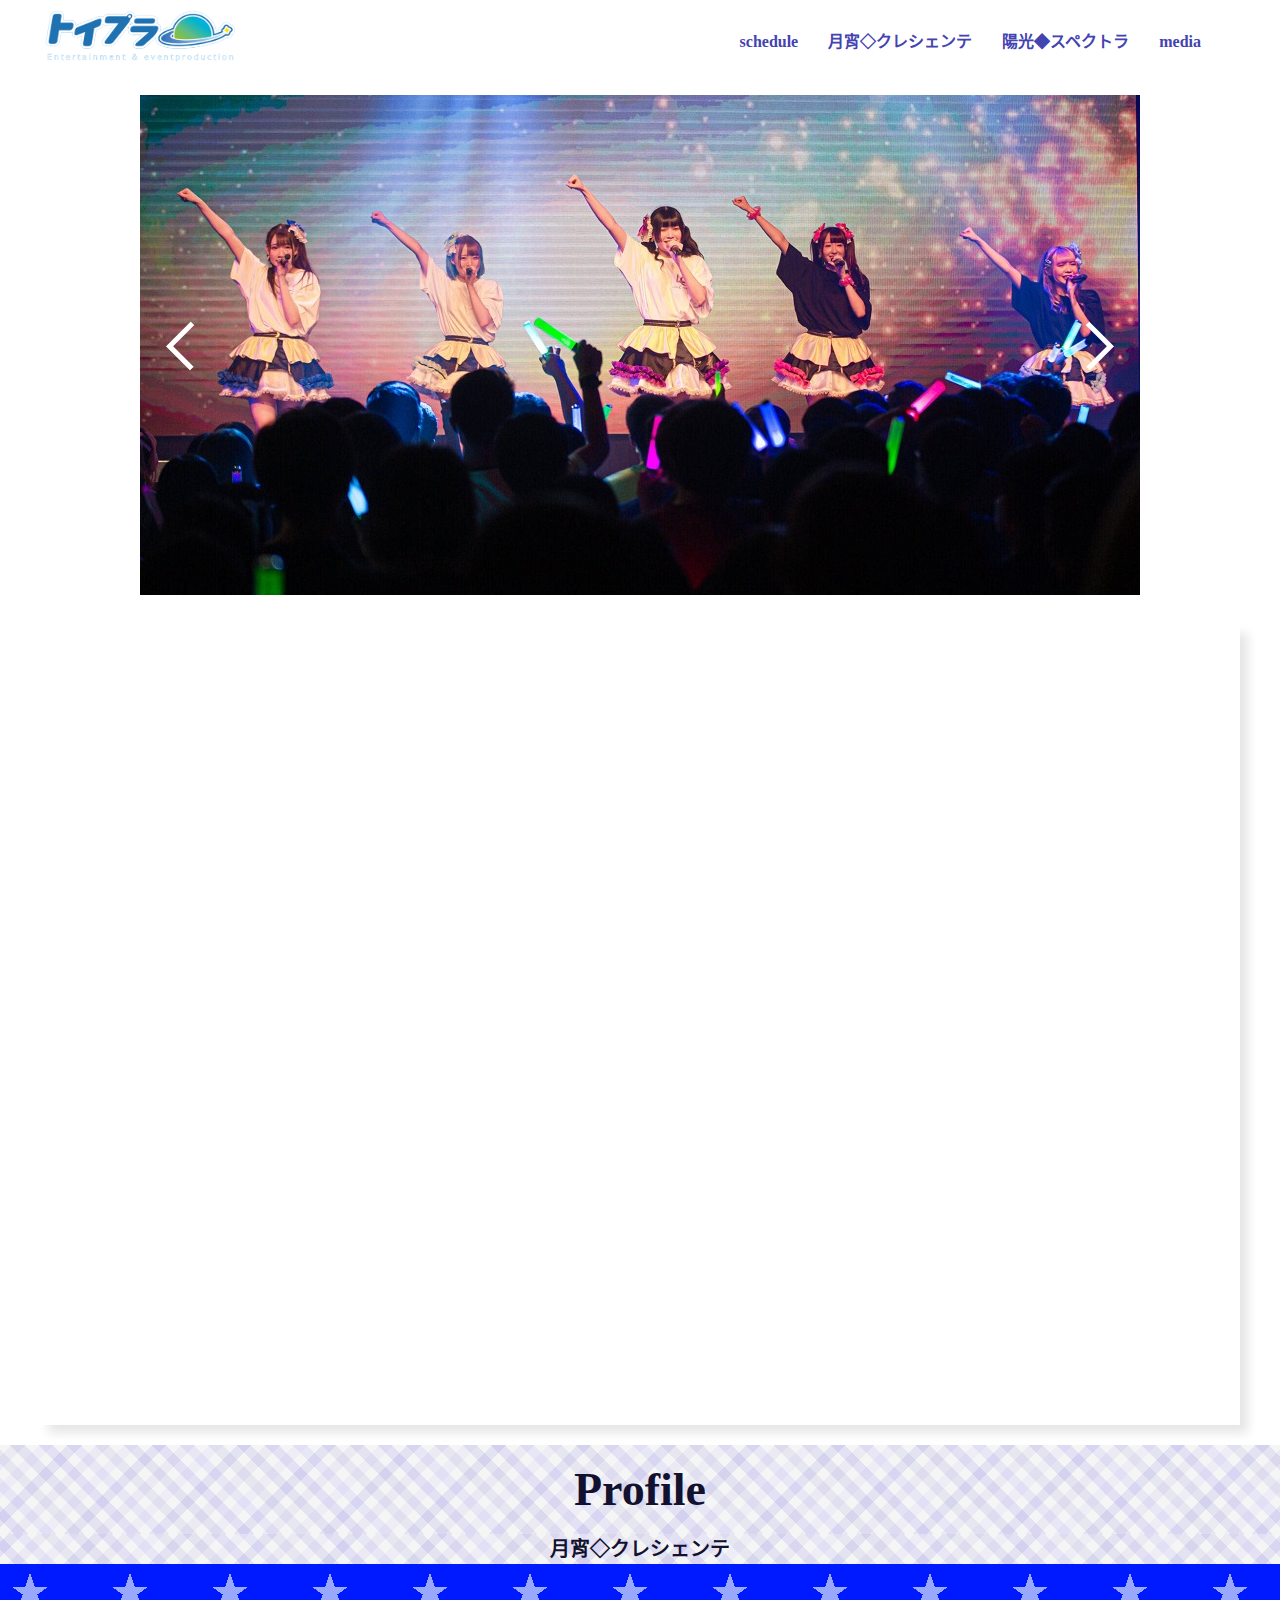
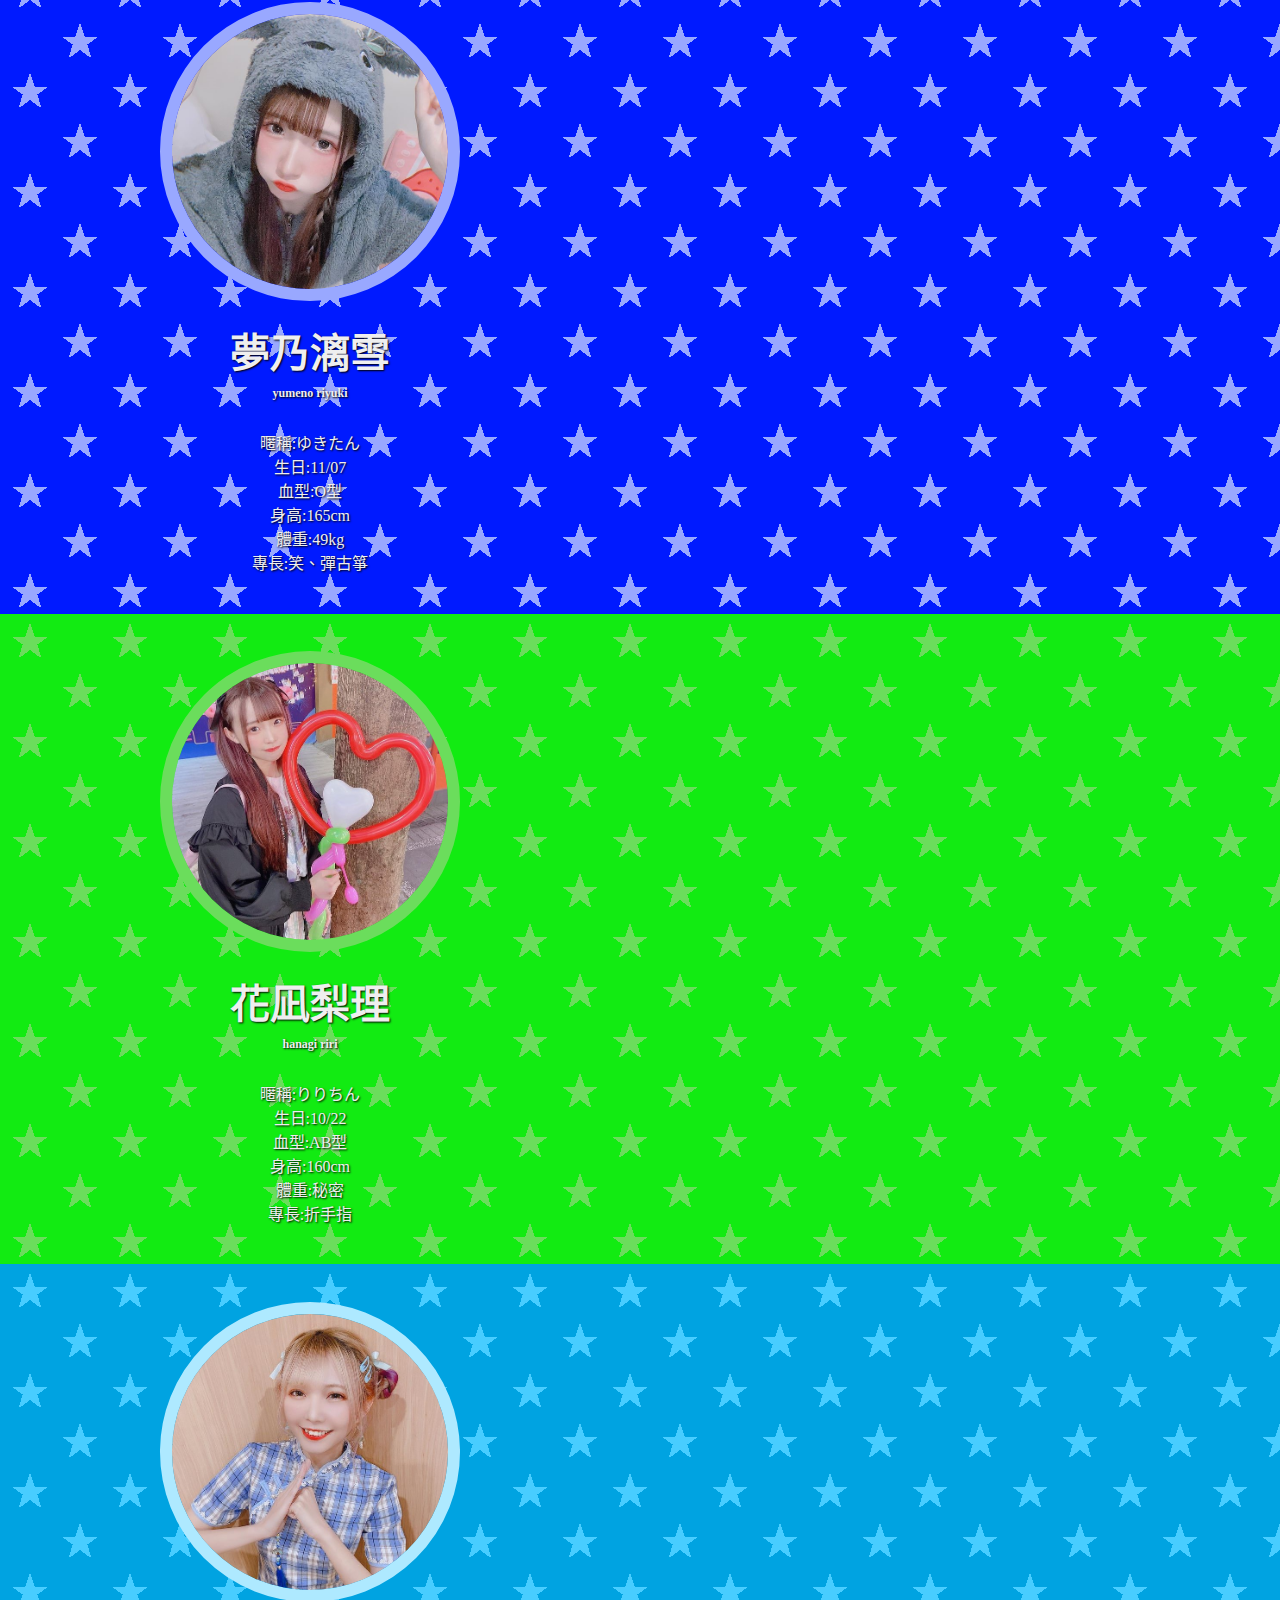
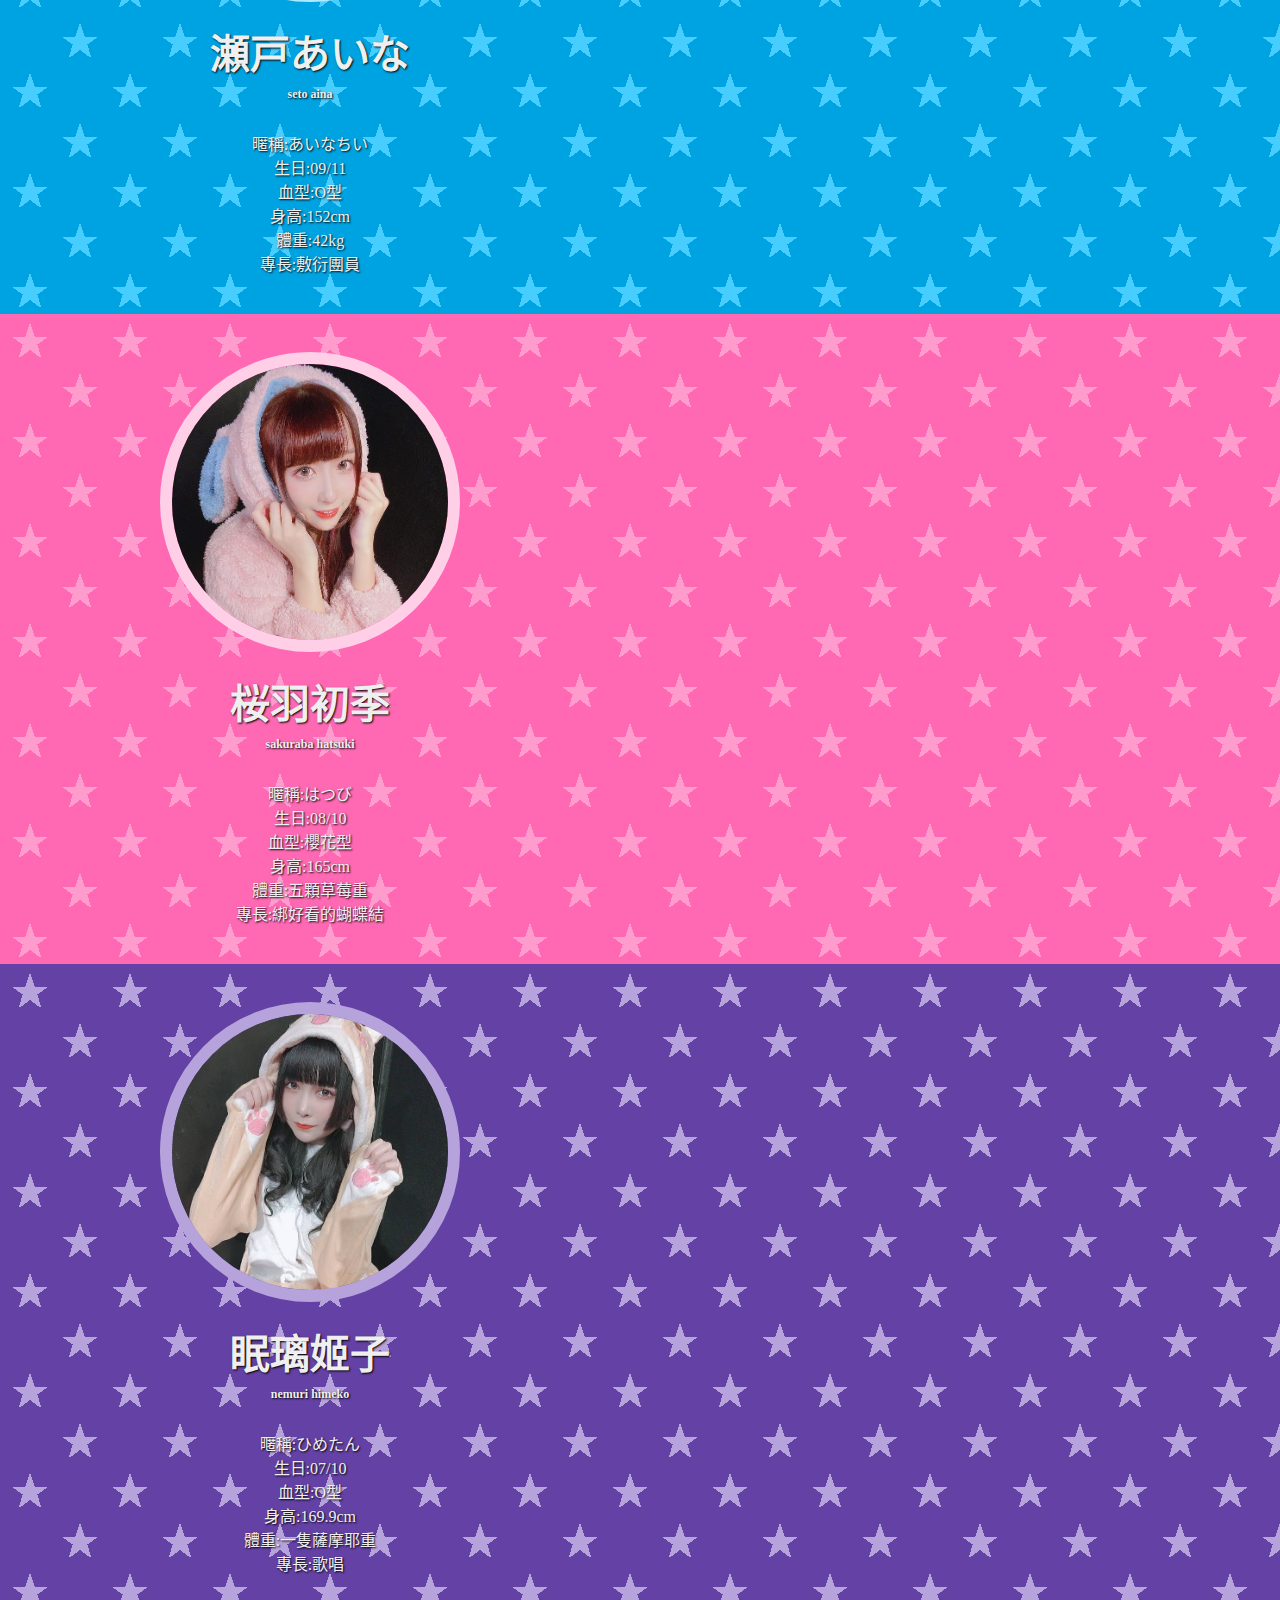
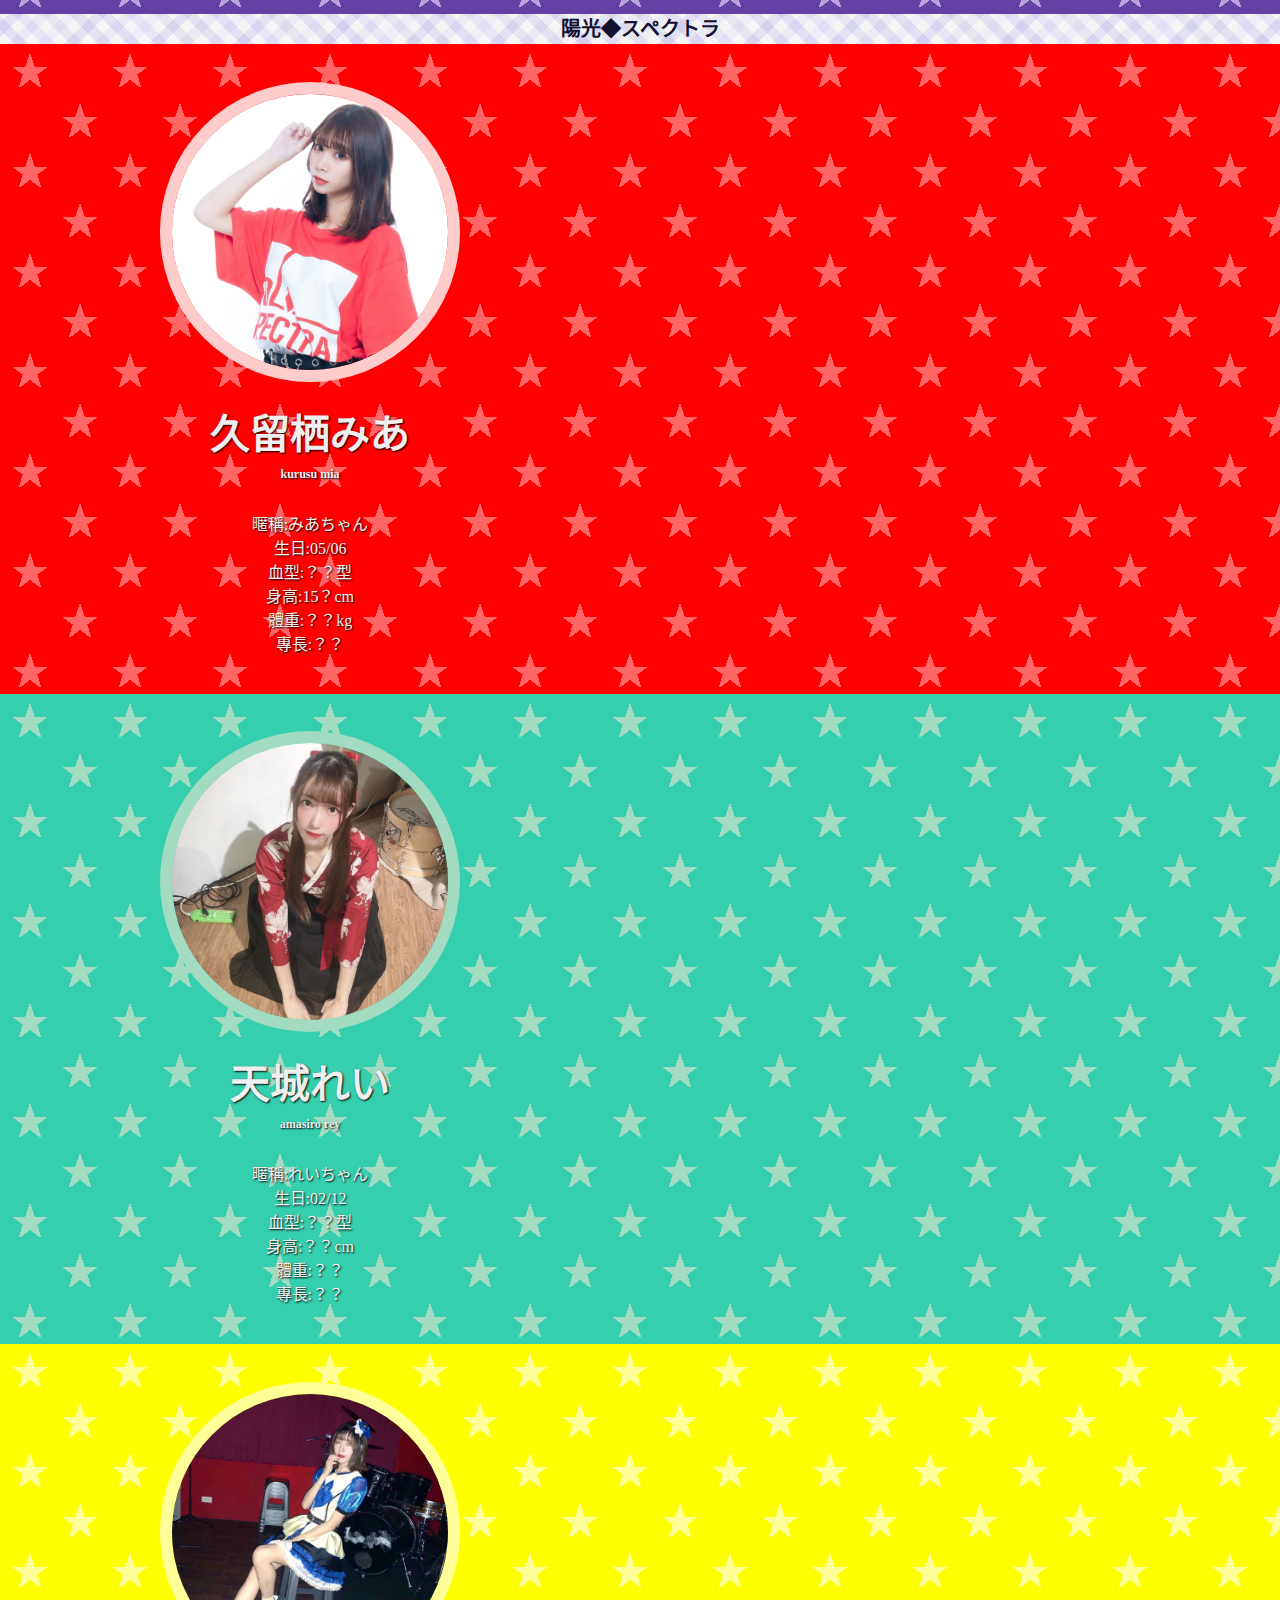
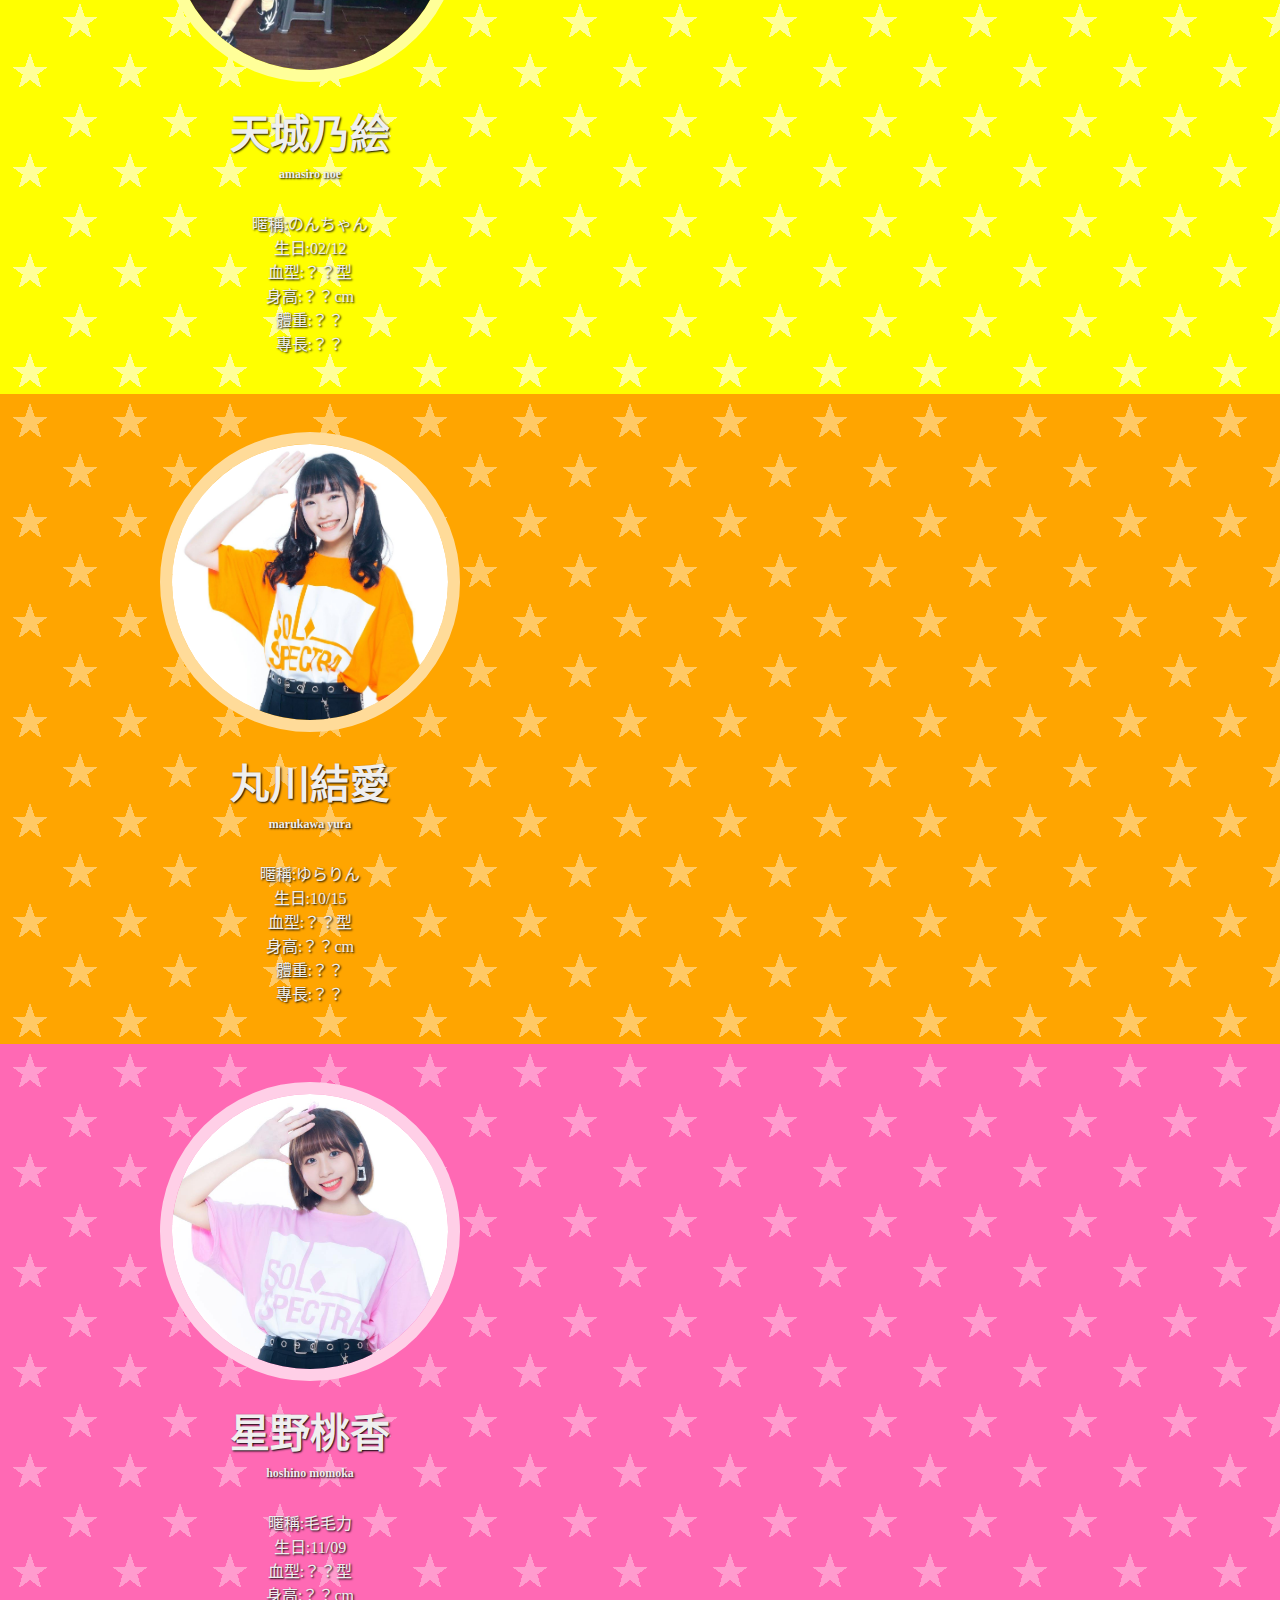
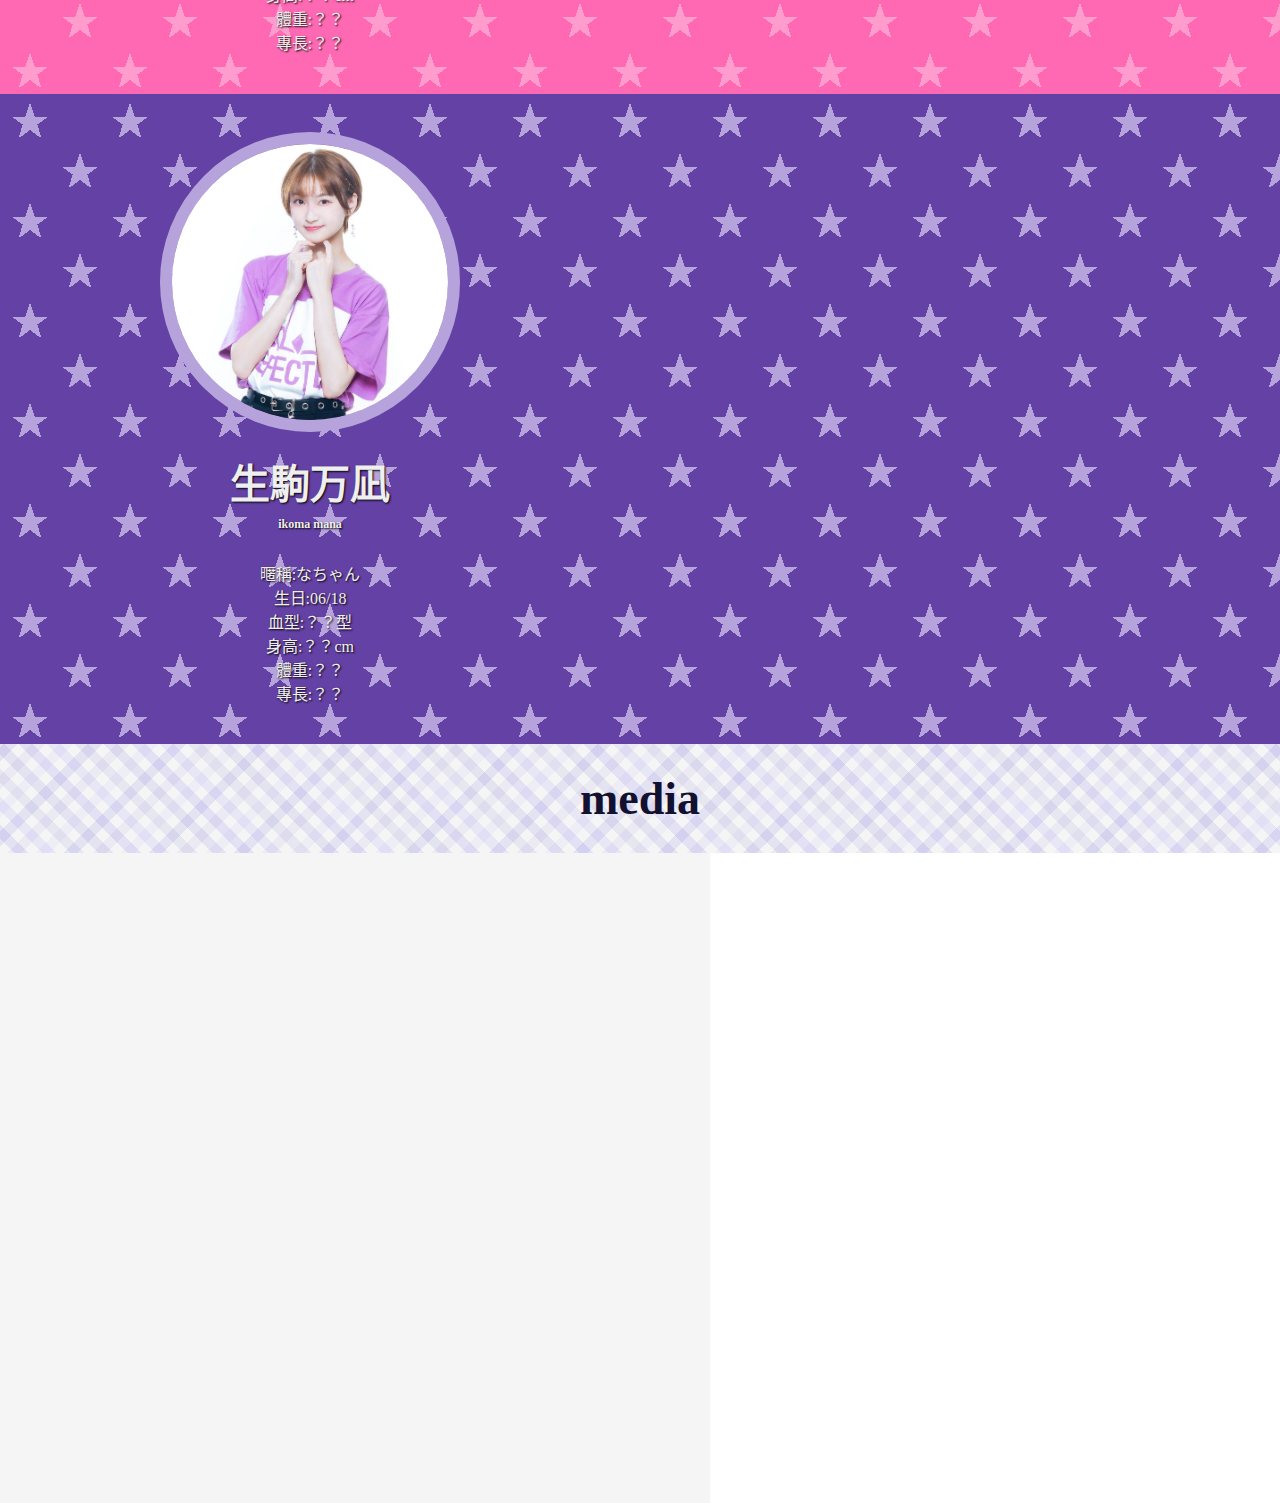
<file: index.html>
<!DOCTYPE html>
<html lang="zh-TW">
<head>
	<meta charset="UTF-8">
	<meta name="viewport" content="width=device-width, initial-scale=1.0">
	<meta name="description" content="Toypla非官方應援網站">
	<meta name="keywords" content="Toypla,idol,luna,solu,月宵,陽光,地下偶像,地偶">
	<link href="base.css" rel="stylesheet" type="text/css" media="all">
	<link href="style.css" rel="stylesheet" type="text/css" media="all" />
	<link rel="icon" href="icon.ico" type="image/x-icon" />
	<link rel="shortcut icon" href="icon.ico" type="image/x-icon" />
	<script src="https://code.jquery.com/jquery-2.1.4.min.js"></script>
	<script src="index.js"></script>
	<title>偷伊噗拉非官方應援網站</title>
</head>
<body id="body-top">
	<header id="header">
		<div class="container">
			<a href="#body-top" class="navbar-brand">
				<h1><img src="icon1.png" width="200"></h1>
			</a>

			<nav id="nav-menu-container">
				<div class="menu-toggle" id="mobile-menu">
					<span class="bar"></span>
					<span class="bar"></span>
					<span class="bar"></span>
				</div>
				<ul class="nav-menu" id="navi">
					<li><a href="#schedule">schedule</a></li>
					<li><a href="#luna">月宵◇クレシェンテ</a></li>
					<li><a href="#solu">陽光◆スペクトラ</a></li>
					<li><a href="#media">media</a></li>
				</ul>
			</nav>
			<script src="app.js"></script>
			
		</div>
	</header>
	<section id="photo-box">
		<div id="slide">
			<ul>
				<li><img src="slider/01.jpg" alt=""></li>
				<li><img src="slider/02.jpg" alt=""></li>
				<li><img src="slider/03.jpg" alt=""></li>
				<li><img src="slider/04.jpg" alt=""></li>
				<li><img src="slider/05.jpg" alt=""></li>
				<li><img src="slider/06.jpg" alt=""></li>
			</ul>
			<button id="prevBtn"><img src="slider/prev.png" alt="prev"></button>
			<button id="nextBtn"><img src="slider/next.png" alt="next"></button>
		</div>
	</section>
	<section id="schedule">
		<div class="google-calendar pad-2rem">
			<iframe src="https://calendar.google.com/calendar/embed?src=f9l20kr5rf7ousbdnjv3qbtdq8%40group.calendar.google.com&ctz=Asia%2FTaipei" style="border: 0" width="1200" height="800" frameborder="0" scrolling="no"></iframe>
		</div>
	</section>
	<section id="profile">
		<div class="section-title-color-back">
			<div class="container pad-1rem">
				<div class="row">
					<div class="col-md-12">
						<h2 class="section-title text-center">Profile</h2>
					</div>
				</div>
			</div>
		</div>
		<div id="luna">
			<h3 class="text-center group-title">月宵◇クレシェンテ</h3>
			<div class="riyuki_color_back">
				<div class="container pad-6em">
					<div class="row text-center align-center grow">
						<div class="col-md-7">
							<div class="staff">
								<img src="riyuki.jpg" width="250" class="riyuki_color">
							</div>
							<div class="prof-text pad-4rem">
								<h4>夢乃漓雪</h4>
								<h5>yumeno riyuki</h5>
								<p>
									暱稱:ゆきたん<br>
									生日:11/07<br>
									血型:O型<br>
									身高:165cm<br>
									體重:49kg<br>
									專長:笑、彈古箏
								</p>
							</div>
						</div>
					</div>
					<div class="timeline-box col-md-5 align-center grow">
						<iframe src="https://www.facebook.com/plugins/page.php?href=https%3A%2F%2Fwww.facebook.com%2FYumenoRiyukiOfficial&tabs=timeline&width=340&height=500&small_header=false&adapt_container_width=true&hide_cover=false&show_facepile=true&appId=327862885169286" width="340" height="500" style="border:none;overflow:hidden" scrolling="no" frameborder="0" allowfullscreen="true" allow="autoplay; clipboard-write; encrypted-media; picture-in-picture; web-share"></iframe>
					</div>
				</div>
			</div>
			<div class="riri_color_back">
				<div class="container pad-6em">
					<div class="row text-center align-center grow">
						<div class="col-md-7">
							<div class="staff">
								<img src="riri.jpg" width="250" class="riri_color">
							</div>
							<div class="prof-text pad-4rem">
								<h4>花凪梨理</h4>
								<h5>hanagi riri</h5>
								<p>
									暱稱:りりちん<br>
									生日:10/22<br>
									血型:AB型<br>
									身高:160cm<br>
									體重:秘密<br>
									專長:折手指
								</p>
							</div>
						</div>
					</div>
					<div class="timeline-box align-center grow">
						<iframe src="https://www.facebook.com/plugins/page.php?href=https%3A%2F%2Fwww.facebook.com%2FHanagiRiriOfficial&tabs=timeline&width=340&height=500&small_header=false&adapt_container_width=true&hide_cover=false&show_facepile=true&appId=327862885169286" width="340" height="500" style="border:none;overflow:hidden" scrolling="no" frameborder="0" allowfullscreen="true" allow="autoplay; clipboard-write; encrypted-media; picture-in-picture; web-share"></iframe>
					</div>
				</div>
			</div>
			<div class="aina_color_back">
				<div class="container pad-6em">
					<div class="row text-center align-center grow">
						<div class="col-md-7">
							<div class="staff">
								<img src="aina.jpg" width="250" class="aina_color">
							</div>
							<div class="prof-text pad-4rem">
								<h4>瀬戸あいな</h4>
								<h5>seto aina</h5>
								<p>
									暱稱:あいなちい<br>
									生日:09/11<br>
									血型:O型<br>
									身高:152cm<br>
									體重:42kg<br>
									專長:敷衍團員
								</p>
							</div>
						</div>
					</div>
					<div class="timeline-box align-center grow">
						<iframe src="https://www.facebook.com/plugins/page.php?href=https%3A%2F%2Fwww.facebook.com%2FSetoAinaOfficial&tabs=timeline&width=340&height=500&small_header=true&adapt_container_width=true&hide_cover=false&show_facepile=true&appId=327862885169286" width="340" height="500" style="border:none;overflow:hidden" scrolling="no" frameborder="0" allowfullscreen="true" allow="autoplay; clipboard-write; encrypted-media; picture-in-picture; web-share"></iframe>
					</div>
				</div>
			</div>
			<div class="hatsuki_color_back">
				<div class="container pad-6em">
					<div class="row text-center align-center grow">
						<div class="col-md-7">
							<div class="staff">
								<img src="hatsuki.jpg" width="250" class="hatsuki_color">
							</div>
							<div class="prof-text pad-4rem">
								<h4>桜羽初季</h4>
								<h5>sakuraba hatsuki</h5>
								<p>
									暱稱:はつび<br>
									生日:08/10<br>
									血型:櫻花型<br>
									身高:165cm<br>
									體重:五顆草莓重<br>
									專長:綁好看的蝴蝶結
								</p>
							</div>
						</div>
					</div>
					<div class="timeline-box align-center grow">
						<iframe src="https://www.facebook.com/plugins/page.php?href=https%3A%2F%2Fwww.facebook.com%2FSakurabaHatsukiOfficial&tabs=timeline&width=340&height=500&small_header=true&adapt_container_width=true&hide_cover=false&show_facepile=true&appId=327862885169286" width="340" height="500" style="border:none;overflow:hidden" scrolling="no" frameborder="0" allowfullscreen="true" allow="autoplay; clipboard-write; encrypted-media; picture-in-picture; web-share"></iframe>
					</div>
				</div>
			</div>
			<div class="himeko_color_back">
				<div class="container pad-6em">
					<div class="row text-center align-center grow">
						<div class="col-md-7">
							<div class="staff">
								<img src="himeko.jpg" width="250" class="himeko_color">
							</div>
							<div class="prof-text pad-4rem">
								<h4>眠璃姬子</h4>
								<h5>nemuri himeko</h5>
								<p>
									暱稱:ひめたん<br>
									生日:07/10<br>
									血型:O型<br>
									身高:169.9cm<br>
									體重:一隻薩摩耶重<br>
									專長:歌唱
								</p>
							</div>
						</div>
					</div>
					<div class="timeline-box align-center grow">
						<iframe src="https://www.facebook.com/plugins/page.php?href=https%3A%2F%2Fwww.facebook.com%2FNemuriHimekoOfficial&tabs=timeline&width=340&height=500&small_header=true&adapt_container_width=true&hide_cover=false&show_facepile=true&appId=327862885169286" width="340" height="500" style="border:none;overflow:hidden" scrolling="no" frameborder="0" allowfullscreen="true" allow="autoplay; clipboard-write; encrypted-media; picture-in-picture; web-share"></iframe>
					</div>
				</div>
			</div>
		</div>
		<div id="solu">
			<h3 class="text-center group-title">陽光◆スペクトラ</h3>
			<div class="mia_color_back">
				<div class="container pad-6em">
					<div class="row text-center align-center grow">
						<div class="col-md-7">
							<div class="staff">
								<img src="mia.jpg" width="250" class="mia_color">
							</div>
							<div class="prof-text pad-4rem">
								<h4>久留栖みあ</h4>
								<h5>kurusu mia</h5>
								<p>
									暱稱:みあちゃん<br>
									生日:05/06<br>
									血型:？？型<br>
									身高:15？cm<br>
									體重:？？kg<br>
									專長:？？
								</p>
							</div>
						</div>
					</div>
					<div class="timeline-box align-center grow">
						<iframe src="https://www.facebook.com/plugins/page.php?href=https%3A%2F%2Fwww.facebook.com%2FKurusuMiaOfficial&tabs=timeline&width=340&height=500&small_header=false&adapt_container_width=true&hide_cover=false&show_facepile=true&appId=327862885169286" width="340" height="500" style="border:none;overflow:hidden" scrolling="no" frameborder="0" allowfullscreen="true" allow="autoplay; clipboard-write; encrypted-media; picture-in-picture; web-share"></iframe>
					</div>
				</div>
			</div>
			<div class="rey_color_back">
				<div class="container pad-6em">
					<div class="row text-center align-center grow">
						<div class="col-md-7">
							<div class="staff">
								<img src="rey.jpg" width="250" class="rey_color">
							</div>
							<div class="prof-text pad-4rem">
								<h4>天城れい</h4>
								<h5>amasiro rey</h5>
								<p>
									暱稱:れいちゃん<br>
									生日:02/12<br>
									血型:？？型<br>
									身高:？？cm<br>
									體重:？？<br>
									專長:？？
								</p>
							</div>
						</div>
					</div>
					<div class="timeline-box align-center grow">
						<iframe src="https://www.facebook.com/plugins/page.php?href=https%3A%2F%2Fwww.facebook.com%2FAmashiroReyOfficial&tabs=timeline&width=340&height=500&small_header=false&adapt_container_width=true&hide_cover=false&show_facepile=true&appId=327862885169286" width="340" height="500" style="border:none;overflow:hidden" scrolling="no" frameborder="0" allowfullscreen="true" allow="autoplay; clipboard-write; encrypted-media; picture-in-picture; web-share"></iframe>
					</div>
				</div>
			</div>
			<div class="noe_color_back">
				<div class="container pad-6em">
					<div class="row text-center align-center grow">
						<div class="col-md-7">
							<div class="staff">
								<img src="noe.jpg" width="250" class="noe_color">
							</div>
							<div class="prof-text pad-4rem">
								<h4>天城乃絵</h4>
								<h5>amasiro noe</h5>
								<p>
									暱稱:のんちゃん<br>
									生日:02/12<br>
									血型:？？型<br>
									身高:？？cm<br>
									體重:？？<br>
									專長:？？
								</p>
							</div>
						</div>
					</div>
					<div class="timeline-box align-center grow">
						<iframe src="https://www.facebook.com/plugins/page.php?href=https%3A%2F%2Fwww.facebook.com%2FAmashiroNoeOfficial&tabs=timeline&width=340&height=500&small_header=true&adapt_container_width=true&hide_cover=false&show_facepile=true&appId=327862885169286" width="340" height="500" style="border:none;overflow:hidden" scrolling="no" frameborder="0" allowfullscreen="true" allow="autoplay; clipboard-write; encrypted-media; picture-in-picture; web-share"></iframe>
					</div>
				</div>
			</div>
			<div class="yura_color_back">
				<div class="container pad-6em">
					<div class="row text-center align-center grow">
						<div class="col-md-7">
							<div class="staff">
								<img src="yura.jpg" width="250" class="yura_color">
							</div>
							<div class="prof-text pad-4rem">
								<h4>丸川結愛</h4>
								<h5>marukawa yura</h5>
								<p>
									暱稱:ゆらりん<br>
									生日:10/15<br>
									血型:？？型<br>
									身高:？？cm<br>
									體重:？？<br>
									專長:？？
								</p>
							</div>
						</div>
					</div>
					<div class="timeline-box align-center grow">
						<iframe src="https://www.facebook.com/plugins/page.php?href=https%3A%2F%2Fwww.facebook.com%2FMarukawaYuraOfficial&tabs=timeline&width=340&height=500&small_header=true&adapt_container_width=true&hide_cover=false&show_facepile=true&appId=327862885169286" width="340" height="500" style="border:none;overflow:hidden" scrolling="no" frameborder="0" allowfullscreen="true" allow="autoplay; clipboard-write; encrypted-media; picture-in-picture; web-share"></iframe>
					</div>
				</div>
			</div>
			<div class="momoka_color_back">
				<div class="container pad-6em">
					<div class="row text-center align-center grow">
						<div class="col-md-7">
							<div class="staff">
								<img src="momoka.jpg" width="250" class="momoka_color">
							</div>
							<div class="prof-text pad-4rem">
								<h4>星野桃香</h4>
								<h5>hoshino momoka</h5>
								<p>
									暱稱:毛毛力<br>
									生日:11/09<br>
									血型:？？型<br>
									身高:？？cm<br>
									體重:？？<br>
									專長:？？
								</p>
							</div>
						</div>
					</div>
					<div class="timeline-box align-center grow">
						<iframe src="https://www.facebook.com/plugins/page.php?href=https%3A%2F%2Fwww.facebook.com%2FHoshinoMomokaOfficial&tabs=timeline&width=340&height=500&small_header=true&adapt_container_width=true&hide_cover=false&show_facepile=true&appId=327862885169286" width="340" height="500" style="border:none;overflow:hidden" scrolling="no" frameborder="0" allowfullscreen="true" allow="autoplay; clipboard-write; encrypted-media; picture-in-picture; web-share"></iframe>
					</div>
				</div>
			</div>
			<div class="mana_color_back">
				<div class="container pad-6em">
					<div class="row text-center align-center grow">
						<div class="col-md-7">
							<div class="staff">
								<img src="mana.jpg" width="250" class="mana_color">
							</div>
							<div class="prof-text pad-4rem">
								<h4>生駒万凪</h4>
								<h5>ikoma mana</h5>
								<p>
									暱稱:なちゃん<br>
									生日:06/18<br>
									血型:？？型<br>
									身高:？？cm<br>
									體重:？？<br>
									專長:？？
								</p>
							</div>
						</div>
					</div>
					<div class="timeline-box align-center grow">
						<iframe src="https://www.facebook.com/plugins/page.php?href=https%3A%2F%2Fwww.facebook.com%2FIkomaManaOfficial&tabs=timeline&width=340&height=500&small_header=true&adapt_container_width=true&hide_cover=false&show_facepile=true&appId=327862885169286" width="340" height="500" style="border:none;overflow:hidden" scrolling="no" frameborder="0" allowfullscreen="true" allow="autoplay; clipboard-write; encrypted-media; picture-in-picture; web-share"></iframe>
					</div>
				</div>
			</div>
		</div>
	</section>
	<section id="media">
		<div class="section-title-color-back">
			<div class="container pad-2rem">
				<div class="row">
					<div class="col-md-12">
						<h2 class="section-title text-center">media</h2>
					</div>
				</div>
			</div>
		</div>
		<div class="flex-box">
			<div class="media-title-color-back align-center grow">
				<div class="container pad-4rem">
					<div class="youtube">
						<div class="youtube-box">
							<iframe src="https://www.youtube.com/embed/iNMmCsDhSD4" frameborder="0" allow="accelerometer; autoplay; clipboard-write; encrypted-media; gyroscope; picture-in-picture" allowfullscreen></iframe>
						</div>
						<div class="youtube-box">
							<iframe src="https://www.youtube.com/embed/KNRat6JZBR8" frameborder="0" allow="accelerometer; autoplay; clipboard-write; encrypted-media; gyroscope; picture-in-picture" allowfullscreen></iframe>
						</div>
					</div>
				</div>
			</div>
			<div class="timeline-box align-center grow">
				<iframe src="https://www.facebook.com/plugins/page.php?href=https%3A%2F%2Fwww.facebook.com%2FToyplaOfficial&tabs=timeline&width=340&height=500&small_header=false&adapt_container_width=true&hide_cover=false&show_facepile=true&appId=327862885169286" width="340" height="500" style="border:none;overflow:hidden" scrolling="no" frameborder="0" allowfullscreen="true" allow="autoplay; clipboard-write; encrypted-media; picture-in-picture; web-share"></iframe>
			</div>
		</div>
	</section>
</body>
</html>
</file>
<file: base.css>
@charset "UTF-8";
/*
Theme Name: kirafore official website
Theme URL: http://kirafore.com
Description: kirafore official website
Author: toypla inc.
Version: 1.0
*/
@keyframes spin {
  from {
    -webkit-transform: rotate(0deg);
  }
  to {
    -webkit-transform: rotate(360deg);
  }
}
@-webkit-keyframes spin {
  from {
    -webkit-transform: rotate(0deg);
  }
  to {
    -webkit-transform: rotate(360deg);
  }
}
/* 
html5doctor.com Reset Stylesheet
v1.6.1
Last Updated: 2010-09-17
Author: Richard Clark - http://richclarkdesign.com 
Twitter: @rich_clark
*/
html,
body,
div,
span,
object,
iframe,
h1,
h2,
h3,
h4,
h5,
h6,
p,
blockquote,
pre,
abbr,
address,
cite,
code,
del,
dfn,
em,
img,
ins,
kbd,
q,
samp,
small,
strong,
sub,
sup,
var,
b,
i,
dl,
dt,
dd,
ol,
ul,
li,
fieldset,
form,
label,
legend,
table,
caption,
tbody,
tfoot,
thead,
tr,
th,
td,
article,
aside,
canvas,
details,
figcaption,
figure,
footer,
header,
hgroup,
menu,
nav,
section,
summary,
time,
mark,
audio,
video {
  margin: 0;
  padding: 0;
  border: 0;
  outline: 0;
  font-size: 62.5%;
  vertical-align: baseline;
  background: transparent;
}

body {
  font-family: "M PLUS Rounded 1c";
  background: #ffffff;
  color: #2e2e31;
  line-height: 1.5;
}

h1,
h2,
h3,
h4,
h5,
h6,
p,
a {
  font-size: 1.6rem;
}

a {
  color: #4343b1;
  margin: 0;
  padding: 0;
  vertical-align: baseline;
  background: transparent;
}
a:hover {
  color: #0b0b1d;
  outline: none;
  text-decoration: none;
}
a:active {
  color: #0b0b1d;
  outline: none;
  text-decoration: none;
}
a:focus {
  color: #0b0b1d;
  outline: none;
  text-decoration: none;
}

article,
aside,
details,
figcaption,
figure,
footer,
header,
hgroup,
menu,
nav,
section {
  display: block;
}

nav ul {
  list-style: none;
}

blockquote,
q {
  quotes: none;
}

blockquote:before,
blockquote:after,
q:before,
q:after {
  content: '';
  content: none;
}

/* change colours to suit your needs */
ins {
  background-color: #ff9;
  color: #000;
  text-decoration: none;
}

/* change colours to suit your needs */
mark {
  background-color: #ff9;
  color: #000;
  font-style: italic;
  font-weight: bold;
}

del {
  text-decoration: line-through;
}

abbr[title],
dfn[title] {
  border-bottom: 1px dotted;
  cursor: help;
}

table {
  border-collapse: collapse;
  border-spacing: 0;
}

/* change border colour to suit your needs */
hr {
  display: block;
  height: 1px;
  border: 0;
  border-top: 1px solid #cccccc;
  margin: 1em 0;
  padding: 0;
}

input,
select {
  vertical-align: middle;
}

/*--------------------------------------------------------------
# General
--------------------------------------------------------------*/
html {
  overflow: scroll;
  overflow-x: hidden;
}

::-webkit-scrollbar {
  width: 0px;
  /* remove scrollbar space */
  background: transparent;
  /* optional: just make scrollbar invisible */
}

/* optional: show position indicator in red */
::-webkit-scrollbar-thumb {
  background: white;
}

.pad-1rem {
  padding-top: 1.0rem;
  padding-bottom: 1.0rem;
}

.pad-2rem {
  padding-top: 2.0rem;
  padding-bottom: 2.0rem;
}

.pad-3rem {
  padding-top: 3.0rem;
  padding-bottom: 3.0rem;
}

.pad-4rem {
  padding-top: 4.0rem;
  padding-bottom: 4.0rem;
}

.pad-5rem {
  padding-top: 5.0rem;
  padding-bottom: 5.0rem;
}

.pad-6rem {
  padding-top: 6.0rem;
  padding-bottom: 6.0rem;
}

/*--------------------------------------------------------------
# preloader
--------------------------------------------------------------*/
#preloader {
  position: fixed;
  z-index: 999;
  width: 100%;
  height: 100%;
  overflow: visible;
  background: #2f2f79;
}

.loader-wrapper {
  position: absolute;
  top: 50%;
  left: 50%;
  -ms-transform: translate(-50%, -50%);
  -webkit-transform: translate(-50%, -50%);
  transform: translate(-50%, -50%);
  width: 100px;
  text-align: center;
}

*,
*::before,
*::after {
  box-sizing: border-box;
}

.loader {
  position: relative;
  display: inline-block;
  width: 100px;
  height: 100px;
  border: 2px solid white;
  border-radius: 50%;
  animation: spin 0.75s infinite linear;
}

.loader::before,
.loader::after {
  left: -2px;
  top: -2px;
  display: none;
  position: absolute;
  content: '';
  width: inherit;
  height: inherit;
  border: inherit;
  border-radius: inherit;
}

/*
 * LOADER 6
 */
.loader-6 {
  border-color: transparent;
  border-top-color: white;
  animation-duration: 5s;
}

.loader-6::after {
  display: block;
  border-color: transparent;
  border-top-color: white;
  animation: spin 0.75s infinite ease-in-out alternate;
}

@keyframes spin {
  from {
    transform: rotate(0deg);
  }
  to {
    transform: rotate(360deg);
  }
}
/*--------------------------------------------------------------
# toppage
--------------------------------------------------------------*/
#page-top {
  z-index: 10;
  position: fixed;
  bottom: 2rem;
  right: 4rem;
  opacity: 0.5;
}
@media screen and (max-width: 768px) {
  #page-top {
    right: 3rem;
  }
}
#page-top a {
  background: #2f2f79;
  color: #efefef;
  line-height: 4rem;
  font-size: 60%;
  text-decoration: none;
  width: 6rem;
  padding: 0.5rem 0rem;
  text-align: center;
  display: block;
  border-radius: 0.5rem;
}
@media screen and (max-width: 768px) {
  #page-top a {
    line-height: 2rem;
  }
}
#page-top:hover {
  text-decoration: none;
  opacity: 0.8;
  transition: 0.5s;
}

/*--------------------------------------------------------------
# Carousel slider
--------------------------------------------------------------*/
/* 
 * 	Core Owl Carousel CSS File
 *	v1.3.2
 */
/* clearfix */
.owl-carousel .owl-wrapper:after {
  content: ".";
  display: block;
  clear: both;
  visibility: hidden;
  line-height: 0;
  height: 0;
}

/* display none until init */
.owl-carousel {
  display: none;
  position: relative;
  width: 100%;
  -ms-touch-action: pan-y;
}

.owl-carousel .owl-wrapper {
  display: none;
  position: relative;
  -webkit-transform: translate3d(0px, 0px, 0px);
}

.owl-carousel .owl-wrapper-outer {
  overflow: hidden;
  position: relative;
  width: 100%;
}

.owl-carousel .owl-wrapper-outer.autoHeight {
  -webkit-transition: height 500ms ease-in-out;
  -moz-transition: height 500ms ease-in-out;
  -ms-transition: height 500ms ease-in-out;
  -o-transition: height 500ms ease-in-out;
  transition: height 500ms ease-in-out;
}

.owl-carousel .owl-item {
  float: left;
}

.owl-controls .owl-page,
.owl-controls .owl-buttons div {
  cursor: pointer;
}

.owl-controls {
  -webkit-user-select: none;
  -khtml-user-select: none;
  -moz-user-select: none;
  -ms-user-select: none;
  user-select: none;
  -webkit-tap-highlight-color: transparent;
}

/* mouse grab icon */
.grabbing {
  cursor: url(grabbing.png) 8 8, move;
}

/* fix */
.owl-carousel .owl-wrapper,
.owl-carousel .owl-item {
  -webkit-backface-visibility: hidden;
  -moz-backface-visibility: hidden;
  -ms-backface-visibility: hidden;
  -webkit-transform: translate3d(0, 0, 0);
  -moz-transform: translate3d(0, 0, 0);
  -ms-transform: translate3d(0, 0, 0);
}

/*
* 	Owl Carousel Owl Demo Theme 
*	v1.3.2
*/
.owl-theme .owl-controls {
  margin-top: 10px;
  text-align: center;
}

/* Styling Next and Prev buttons */
.owl-theme .owl-controls .owl-buttons div {
  color: #FFF;
  display: inline-block;
  zoom: 1;
  *display: inline;
  /*IE7 life-saver */
  margin: 5px;
  padding: 3px 10px;
  font-size: 12px;
  -webkit-border-radius: 30px;
  -moz-border-radius: 30px;
  border-radius: 30px;
  background: #869791;
  filter: Alpha(Opacity=50);
  /*IE7 fix*/
  opacity: 0.5;
}

/* Clickable class fix problem with hover on touch devices */
/* Use it for non-touch hover action */
.owl-theme .owl-controls.clickable .owl-buttons div:hover {
  filter: Alpha(Opacity=100);
  /*IE7 fix*/
  opacity: 1;
  text-decoration: none;
}

/* Styling Pagination*/
.owl-theme .owl-controls .owl-page {
  display: inline-block;
  zoom: 1;
  *display: inline;
  /*IE7 life-saver */
}

.owl-theme .owl-controls .owl-page span {
  display: block;
  width: 12px;
  height: 12px;
  margin: 5px 7px;
  filter: Alpha(Opacity=50);
  /*IE7 fix*/
  opacity: 0.5;
  -webkit-border-radius: 20px;
  -moz-border-radius: 20px;
  border-radius: 20px;
  background: #869791;
}

.owl-theme .owl-controls .owl-page.active span,
.owl-theme .owl-controls.clickable .owl-page:hover span {
  filter: Alpha(Opacity=100);
  /*IE7 fix*/
  opacity: 1;
}

/* If PaginationNumbers is true */
.owl-theme .owl-controls .owl-page span.owl-numbers {
  height: auto;
  width: auto;
  color: #FFF;
  padding: 2px 10px;
  font-size: 12px;
  -webkit-border-radius: 30px;
  -moz-border-radius: 30px;
  border-radius: 30px;
}

/* preloading images */
.owl-item.loading {
  min-height: 150px;
  background: url(AjaxLoader.gif) no-repeat center center;
}

.item img {
  display: block;
  width: 100%;
  height: auto;
}

.owl-theme .owl-controls .owl-page span {
  opacity: 0.5;
  background: #2f2f79;
}

/*--------------------------------------------------------------
# modal
--------------------------------------------------------------*/
.thum {
  width: 100%;
  border-style: none;
}
.thum h3 {
  text-align: center;
}
@media only screen and (max-width: 768px) {
  .thum h3 {
    font-size: 1.2rem;
  }
}
.thum img {
  width: 100%;
  max-width: 100%;
  height: auto;
  cursor: pointer;
  box-shadow: 8px 8px 10px 0px #e6e6e6;
  -webkit-box-shadow: 8px 8px 10px 0px #e6e6e6;
  -moz-box-shadow: 8px 8px 10px 0px #e6e6e6;
}

.modal-content {
  width: 90%;
}

.modal-body img {
  display: block;
  margin: auto;
  box-shadow: 8px 8px 10px 0px #e6e6e6;
  -webkit-box-shadow: 8px 8px 10px 0px #e6e6e6;
  -moz-box-shadow: 8px 8px 10px 0px #e6e6e6;
  width: 70%;
}
.modal-body i {
  background: #FF9900;
  color: black;
  padding: 10px;
  font-weight: 600;
}

/*--------------------------------------------------------------
# accordion
--------------------------------------------------------------*/
.syncer-acdn-parent {
  margin: 1.5em 0 0;
  padding: 0px 10px;
}
.syncer-acdn-parent li {
  margin: 0;
  padding: 0;
  list-style: none;
}
.syncer-acdn-parent p {
  margin: 0;
  padding: 1em;
}
.syncer-acdn-parent h3 {
  margin: 0;
  padding: 0;
}
.syncer-acdn-parent .syncer-acdn {
  position: relative;
  top: 0;
  left: 0;
  display: block;
  padding: 8px 0;
  text-decoration: none;
}
.syncer-acdn-parent .syncer-acdn:hover {
  cursor: pointer;
}
.syncer-acdn-parent .syncer-acdn:after {
  position: absolute;
  top: 50%;
  right: 12px;
  font-size: .85em;
  margin-top: -12.5px;
  height: 17px;
  line-height: 17px;
  padding: 4px 8px;
}

.syncer-acdn-child {
  display: none;
  margin: 0;
  padding: 0;
}
.syncer-acdn-child li {
  border-bottom: 1px solid rgba(0, 0, 0, 0.1);
}

/*--------------------------------------------------------------
# Header
--------------------------------------------------------------*/
#header {
  background: #ffffff;
  padding: 2rem 0;
  height: 8.5rem;
}
.is-sticky #header {
  background: rgba(255, 255, 255, 0.75);
}

/*--------------------------------------------------------------
# Navigation Menu
--------------------------------------------------------------*/
/* Nav Menu Essentials */
.nav-menu * {
  margin: 0;
  padding: 0;
  list-style: none;
}
.nav-menu ul {
  position: absolute;
  display: none;
  top: 100%;
  left: 0;
  z-index: 98;
}
.nav-menu li {
  position: relative;
  white-space: nowrap;
}
.nav-menu > li {
  float: left;
}
/* .nav-menu li:hover > ul,
.nav-menu li.sfHover > ul {
  display: block;
} */
.nav-menu ul ul {
  top: 0;
  left: 100%;
}
.nav-menu ul li {
  min-width: 20rem;
}

/* Nav Menu Arrows */
.sf-arrows .sf-with-ul {
  padding-right: 3rem;
}
.sf-arrows .sf-with-ul:after {
  font-family: FontAwesome;
  content: "\f107";
  position: absolute;
  right: 1.5rem;
  font-style: normal;
  font-weight: normal;
}
.sf-arrows ul .sf-with-ul:after {
  content: "\f105";
}

/* Nav Meu Container */
#nav-menu-container {
  float: right;
  margin: 0.5rem 0;
}
/* @media (max-width: 1199px) {
  #nav-menu-container {
    display: none;
  }
} */

.navbar-brand img {
  float: left;
  margin-top: -2.65rem;
}

.nav-menu a {
  color: #4343b1;
  font-weight: 600;
  padding: 1rem 1.5rem;
  margin-top: -0.5rem;
  display: inline-block;
}
.nav-menu a:hover,
.nav-menu li:hover > a,
.nav-menu .menu-active > a {
  color: #0b0b1d;
}

/* Mobile Nav Toggle */
#mobile-nav-toggle {
  position: fixed;
  right: 0;
  top: 0;
  z-index: 100;
  margin: 2rem 2rem 0 0;
  border: 0;
  background: none;
  font-size: 2.4rem;
  display: none;
  transition: all 0.4s;
  outline: none;
}
#mobile-nav-toggle i {
  font-family: FontAwesome;
  color: #4343b1;
  content: "\f105";
}
@media (max-width: 1199px) {
  #mobile-nav-toggle {
    display: inline;
  }
}

/* Mobile Nav Styling */
#mobile-nav {
  background: rgba(47, 47, 121, 0.75);
  position: fixed;
  top: 0;
  padding-top: 2rem;
  bottom: 0;
  z-index: 99;
  left: -15rem;
  width: 15rem;
  overflow-y: auto;
  transition: 0.4s;
}
#mobile-nav ul {
  padding: 0;
  margin: 0;
  list-style: none;
}
#mobile-nav ul li {
  position: relative;
}
#mobile-nav ul li a {
  color: #efefef;
  overflow: hidden;
  padding: 1rem 2rem 1rem 1.5rem;
  position: relative;
  text-decoration: none;
  width: 100%;
  display: block;
  outline: none;
}
#mobile-nav ul li a:hover {
  color: #efefef;
}
#mobile-nav ul li li {
  padding-left: 3rem;
}

#mobile-body-overly {
  width: 100%;
  height: 100%;
  z-index: 98;
  top: 0;
  left: 0;
  position: fixed;
  background: rgba(0, 0, 0, 0.7);
  display: none;
}

/* Mobile Nav body classes */
body.mobile-nav-active {
  overflow: auto;
}
body.mobile-nav-active #mobile-nav {
  left: 0;
}

/*--------------------------------------------------------------
# section
--------------------------------------------------------------*/
/* Sections Common
----------------*/
.section-title-color-back {
  background: repeating-linear-gradient(45deg, transparent, transparent 1rem, #eceafd 0, #eceafd 2rem, transparent 0, transparent 3rem, #f1f0ff 0, #f1f0ff 4rem, transparent 0, transparent 5rem, #f0f0fa 0, #f0f0fa 6rem, transparent 0, transparent 7rem, #edecfa 0, #edecfa 8rem), repeating-linear-gradient(-45deg, transparent, transparent 1rem, #edecfc 0, #edecfc 2rem, transparent 0, transparent 3rem, #f8f7ff 0, #f8f7ff 4rem, transparent 0, transparent 5rem, #f5f3fc 0, #f5f3fc 6rem), whitesmoke;
  background-blend-mode: multiply;
}

.section-title {
  font-size: 4.6rem;
  color: #121230;
}

.timeline-box {
  height: 65rem;
  overflow-y: scroll;
  overflow-x: hidden;
  -ms-overflow-style: none;
  vertical-align:middle;
}

/* hero_aria
----------------*/
#hero_aria {
  background: #ffffff;
}
#hero_aria img {
  margin: auto;
}

/* slider
----------------*/
#slider {
  background: #f5f5f5;
}

/* schedule
----------------*/
.schedule-title-color-back {
  background: #f5f5f5;
}

.googleCalendar iframe {
  box-shadow: 8px 8px 10px 0px #e6e6e6;
  -webkit-box-shadow: 8px 8px 10px 0px #e6e6e6;
  -moz-box-shadow: 8px 8px 10px 0px #e6e6e6;
  width: 100%;
  height: 60rem;
}
@media all and (min-width: 768px) {
  .googleCalendar iframe {
    height: 80rem;
  }
}

/*--------------------------------------------------------------
# profile
--------------------------------------------------------------*/
.staff {
  text-align: center;
}
.staff img {
  width: 30rem;
  -webkit-border-radius: 50%;
  -moz-border-radius: 50%;
  -ms-border-radius: 50%;
  border-radius: 50%;
}
.staff .role {
  color: gray;
  font-weight: normal;
  display: block;
}

.prof-text {
  font-weight: 300;
}
.prof-text h4 {
  font-size: 4rem;
}
.prof-text h5 {
  font-size: 1.2rem;
  margin-bottom: 3rem;
}
.prof-text p {
  font-size: 1.6rem;
}

.riyuki_color {
  border: 1.2rem solid;
  border-color: #99a8ff;
}

.riyuki_color_back {
  background: linear-gradient(324deg, #001aff 4%, transparent 4%) -70px 43px, linear-gradient(36deg, #001aff 4%, transparent 4%) 30px 43px, linear-gradient(72deg, #99a8ff 8.5%, transparent 8.5%) 30px 43px, linear-gradient(288deg, #99a8ff 8.5%, transparent 8.5%) -70px 43px, linear-gradient(216deg, #99a8ff 7.5%, transparent 7.5%) -70px 23px, linear-gradient(144deg, #99a8ff 7.5%, transparent 7.5%) 30px 23px, linear-gradient(324deg, #001aff 4%, transparent 4%) -20px 93px, linear-gradient(36deg, #001aff 4%, transparent 4%) 80px 93px, linear-gradient(72deg, #99a8ff 8.5%, transparent 8.5%) 80px 93px, linear-gradient(288deg, #99a8ff 8.5%, transparent 8.5%) -20px 93px, linear-gradient(216deg, #99a8ff 7.5%, transparent 7.5%) -20px 73px, linear-gradient(144deg, #99a8ff 7.5%, transparent 7.5%) 80px 73px;
  background-color: #001aff;
  background-size: 100px 100px;
  color: #efefef;
  text-shadow: 1px 1px 2px black;
}

.aina_color {
  border: 1.2rem solid;
  border-color: #aee9ff;
}

.aina_color_back {
  background: linear-gradient(324deg, #00a3e1 4%, transparent 4%) -70px 43px, linear-gradient(36deg, #00a3e1 4%, transparent 4%) 30px 43px, linear-gradient(72deg, #48cdff 8.5%, transparent 8.5%) 30px 43px, linear-gradient(288deg, #48cdff 8.5%, transparent 8.5%) -70px 43px, linear-gradient(216deg, #48cdff 7.5%, transparent 7.5%) -70px 23px, linear-gradient(144deg, #48cdff 7.5%, transparent 7.5%) 30px 23px, linear-gradient(324deg, #00a3e1 4%, transparent 4%) -20px 93px, linear-gradient(36deg, #00a3e1 4%, transparent 4%) 80px 93px, linear-gradient(72deg, #48cdff 8.5%, transparent 8.5%) 80px 93px, linear-gradient(288deg, #48cdff 8.5%, transparent 8.5%) -20px 93px, linear-gradient(216deg, #48cdff 7.5%, transparent 7.5%) -20px 73px, linear-gradient(144deg, #48cdff 7.5%, transparent 7.5%) 80px 73px;
  background-color: #00a3e1;
  background-size: 100px 100px;
  color: #efefef;
  text-shadow: 1px 1px 2px black;
}

.mia_color {
  border: 1.2rem solid;
  border-color: #ffcccc;
}

.mia_color_back {
  background: linear-gradient(324deg, #ff0000 4%, transparent 4%) -70px 43px, linear-gradient(36deg, #ff0000 4%, transparent 4%) 30px 43px, linear-gradient(72deg, #ff6666 8.5%, transparent 8.5%) 30px 43px, linear-gradient(288deg, #ff6666 8.5%, transparent 8.5%) -70px 43px, linear-gradient(216deg, #ff6666 7.5%, transparent 7.5%) -70px 23px, linear-gradient(144deg, #ff6666 7.5%, transparent 7.5%) 30px 23px, linear-gradient(324deg, #ff0000 4%, transparent 4%) -20px 93px, linear-gradient(36deg, #ff0000 4%, transparent 4%) 80px 93px, linear-gradient(72deg, #ff6666 8.5%, transparent 8.5%) 80px 93px, linear-gradient(288deg, #ff6666 8.5%, transparent 8.5%) -20px 93px, linear-gradient(216deg, #ff6666 7.5%, transparent 7.5%) -20px 73px, linear-gradient(144deg, #ff6666 7.5%, transparent 7.5%) 80px 73px;
  background-color: #ff0000;
  background-size: 100px 100px;
  color: #efefef;
  text-shadow: 1px 1px 2px black;
}

.riri_color {
  border: 1.2rem solid;
  border-color: #6bdd5c;
}

.riri_color_back {
  background: linear-gradient(324deg, #12eb12 4%, transparent 4%) -70px 43px, linear-gradient(36deg, #12eb12 4%, transparent 4%) 30px 43px, linear-gradient(72deg, #6bdd5c 8.5%, transparent 8.5%) 30px 43px, linear-gradient(288deg, #6bdd5c 8.5%, transparent 8.5%) -70px 43px, linear-gradient(216deg, #6bdd5c 7.5%, transparent 7.5%) -70px 23px, linear-gradient(144deg, #6bdd5c 7.5%, transparent 7.5%) 30px 23px, linear-gradient(324deg, #12eb12 4%, transparent 4%) -20px 93px, linear-gradient(36deg, #12eb12 4%, transparent 4%) 80px 93px, linear-gradient(72deg, #6bdd5c 8.5%, transparent 8.5%) 80px 93px, linear-gradient(288deg, #6bdd5c 8.5%, transparent 8.5%) -20px 93px, linear-gradient(216deg, #6bdd5c 7.5%, transparent 7.5%) -20px 73px, linear-gradient(144deg, #6bdd5c 7.5%, transparent 7.5%) 80px 73px;
  background-color: #12eb12;
  background-size: 100px 100px;
  color: #efefef;
  text-shadow: 1px 1px 2px black;
}

.rey_color {
  border: 1.2rem solid;
  border-color: #a2dbc1;
}

.rey_color_back {
  background: linear-gradient(324deg, #36cfae 4%, transparent 4%) -70px 43px, linear-gradient(36deg, #36cfae 4%, transparent 4%) 30px 43px, linear-gradient(72deg, #a2dbc1 8.5%, transparent 8.5%) 30px 43px, linear-gradient(288deg, #a2dbc1 8.5%, transparent 8.5%) -70px 43px, linear-gradient(216deg, #a2dbc1 7.5%, transparent 7.5%) -70px 23px, linear-gradient(144deg, #a2dbc1 7.5%, transparent 7.5%) 30px 23px, linear-gradient(324deg, #36cfae 4%, transparent 4%) -20px 93px, linear-gradient(36deg, #36cfae 4%, transparent 4%) 80px 93px, linear-gradient(72deg, #a2dbc1 8.5%, transparent 8.5%) 80px 93px, linear-gradient(288deg, #a2dbc1 8.5%, transparent 8.5%) -20px 93px, linear-gradient(216deg, #a2dbc1 7.5%, transparent 7.5%) -20px 73px, linear-gradient(144deg, #a2dbc1 7.5%, transparent 7.5%) 80px 73px;
  background-color: #36cfae;
  background-size: 100px 100px;
  color: #efefef;
  text-shadow: 1px 1px 2px black;
}

.hatsuki_color, .momoka_color {
  border: 1.2rem solid;
  border-color: #ffcfe7;
}

.hatsuki_color_back, .momoka_color_back {
  background: linear-gradient(324deg, #ff69b4 4%, transparent 4%) -70px 43px, linear-gradient(36deg, #ff69b4 4%, transparent 4%) 30px 43px, linear-gradient(72deg, #ff9cce 8.5%, transparent 8.5%) 30px 43px, linear-gradient(288deg, #ff9cce 8.5%, transparent 8.5%) -70px 43px, linear-gradient(216deg, #ff9cce 7.5%, transparent 7.5%) -70px 23px, linear-gradient(144deg, #ff9cce 7.5%, transparent 7.5%) 30px 23px, linear-gradient(324deg, #ff69b4 4%, transparent 4%) -20px 93px, linear-gradient(36deg, #ff69b4 4%, transparent 4%) 80px 93px, linear-gradient(72deg, #ff9cce 8.5%, transparent 8.5%) 80px 93px, linear-gradient(288deg, #ff9cce 8.5%, transparent 8.5%) -20px 93px, linear-gradient(216deg, #ff9cce 7.5%, transparent 7.5%) -20px 73px, linear-gradient(144deg, #ff9cce 7.5%, transparent 7.5%) 80px 73px;
  background-color: #ff69b4;
  background-size: 100px 100px;
  color: #efefef;
  text-shadow: 1px 1px 2px black;
}

.yura_color {
  border: 1.2rem solid;
  border-color: #ffdb99;
}

.yura_color_back {
  background: linear-gradient(324deg, #ffa500 4%, transparent 4%) -70px 43px, linear-gradient(36deg, #ffa500 4%, transparent 4%) 30px 43px, linear-gradient(72deg, #ffc966 8.5%, transparent 8.5%) 30px 43px, linear-gradient(288deg, #ffc966 8.5%, transparent 8.5%) -70px 43px, linear-gradient(216deg, #ffc966 7.5%, transparent 7.5%) -70px 23px, linear-gradient(144deg, #ffc966 7.5%, transparent 7.5%) 30px 23px, linear-gradient(324deg, #ffa500 4%, transparent 4%) -20px 93px, linear-gradient(36deg, #ffa500 4%, transparent 4%) 80px 93px, linear-gradient(72deg, #ffc966 8.5%, transparent 8.5%) 80px 93px, linear-gradient(288deg, #ffc966 8.5%, transparent 8.5%) -20px 93px, linear-gradient(216deg, #ffc966 7.5%, transparent 7.5%) -20px 73px, linear-gradient(144deg, #ffc966 7.5%, transparent 7.5%) 80px 73px;
  background-color: #ffa500;
  background-size: 100px 100px;
  color: #efefef;
  text-shadow: 1px 1px 2px black;
}

.noe_color {
  border: 1.2rem solid;
  border-color: #ffff99;
}

.noe_color_back {
  background: linear-gradient(324deg, #ffff00 4%, transparent 4%) -70px 43px, linear-gradient(36deg, #ffff00 4%, transparent 4%) 30px 43px, linear-gradient(72deg, #ffff99 8.5%, transparent 8.5%) 30px 43px, linear-gradient(288deg, #ffff99 8.5%, transparent 8.5%) -70px 43px, linear-gradient(216deg, #ffff99 7.5%, transparent 7.5%) -70px 23px, linear-gradient(144deg, #ffff99 7.5%, transparent 7.5%) 30px 23px, linear-gradient(324deg, #ffff00 4%, transparent 4%) -20px 93px, linear-gradient(36deg, #ffff00 4%, transparent 4%) 80px 93px, linear-gradient(72deg, #ffff99 8.5%, transparent 8.5%) 80px 93px, linear-gradient(288deg, #ffff99 8.5%, transparent 8.5%) -20px 93px, linear-gradient(216deg, #ffff99 7.5%, transparent 7.5%) -20px 73px, linear-gradient(144deg, #ffff99 7.5%, transparent 7.5%) 80px 73px;
  background-color: #ffff00;
  background-size: 100px 100px;
  color: #efefef;
  text-shadow: 1px 1px 2px black;
}

.makiho_tatsuya_color {
  border: 1.2rem solid;
  border-color: #ff9999;
}

.makiho_tatsuya_color_back {
  background: linear-gradient(324deg, #ff0000 4%, transparent 4%) -70px 43px, linear-gradient(36deg, #ff0000 4%, transparent 4%) 30px 43px, linear-gradient(72deg, #ff9999 8.5%, transparent 8.5%) 30px 43px, linear-gradient(288deg, #ff9999 8.5%, transparent 8.5%) -70px 43px, linear-gradient(216deg, #ff9999 7.5%, transparent 7.5%) -70px 23px, linear-gradient(144deg, #ff9999 7.5%, transparent 7.5%) 30px 23px, linear-gradient(324deg, #ff0000 4%, transparent 4%) -20px 93px, linear-gradient(36deg, #ff0000 4%, transparent 4%) 80px 93px, linear-gradient(72deg, #ff9999 8.5%, transparent 8.5%) 80px 93px, linear-gradient(288deg, #ff9999 8.5%, transparent 8.5%) -20px 93px, linear-gradient(216deg, #ff9999 7.5%, transparent 7.5%) -20px 73px, linear-gradient(144deg, #ff9999 7.5%, transparent 7.5%) 80px 73px;
  background-color: #ff0000;
  background-size: 100px 100px;
  color: #efefef;
  text-shadow: 1px 1px 2px black;
}

.himeko_color, .mana_color {
  border: 1.2rem solid;
  border-color: #b7a3db;
}

.himeko_color_back, .mana_color_back {
  background: linear-gradient(324deg, #6441A4 4%, transparent 4%) -70px 43px, linear-gradient(36deg, #6441A4 4%, transparent 4%) 30px 43px, linear-gradient(72deg, #b7a3db 8.5%, transparent 8.5%) 30px 43px, linear-gradient(288deg, #b7a3db 8.5%, transparent 8.5%) -70px 43px, linear-gradient(216deg, #b7a3db 7.5%, transparent 7.5%) -70px 23px, linear-gradient(144deg, #b7a3db 7.5%, transparent 7.5%) 30px 23px, linear-gradient(324deg, #6441A4 4%, transparent 4%) -20px 93px, linear-gradient(36deg, #6441A4 4%, transparent 4%) 80px 93px, linear-gradient(72deg, #b7a3db 8.5%, transparent 8.5%) 80px 93px, linear-gradient(288deg, #b7a3db 8.5%, transparent 8.5%) -20px 93px, linear-gradient(216deg, #b7a3db 7.5%, transparent 7.5%) -20px 73px, linear-gradient(144deg, #b7a3db 7.5%, transparent 7.5%) 80px 73px;
  background-color: #6441A4;
  background-size: 100px 100px;
  color: #efefef;
  text-shadow: 1px 1px 2px black;
}

.noa_shirase_color {
  border: 1.2rem solid;
  border-color: #7bdbff;
}

.noa_shirase_color_back {
  background: linear-gradient(324deg, #00a3e1 4%, transparent 4%) -70px 43px, linear-gradient(36deg, #00a3e1 4%, transparent 4%) 30px 43px, linear-gradient(72deg, #7bdbff 8.5%, transparent 8.5%) 30px 43px, linear-gradient(288deg, #7bdbff 8.5%, transparent 8.5%) -70px 43px, linear-gradient(216deg, #7bdbff 7.5%, transparent 7.5%) -70px 23px, linear-gradient(144deg, #7bdbff 7.5%, transparent 7.5%) 30px 23px, linear-gradient(324deg, #00a3e1 4%, transparent 4%) -20px 93px, linear-gradient(36deg, #00a3e1 4%, transparent 4%) 80px 93px, linear-gradient(72deg, #7bdbff 8.5%, transparent 8.5%) 80px 93px, linear-gradient(288deg, #7bdbff 8.5%, transparent 8.5%) -20px 93px, linear-gradient(216deg, #7bdbff 7.5%, transparent 7.5%) -20px 73px, linear-gradient(144deg, #7bdbff 7.5%, transparent 7.5%) 80px 73px;
  background-color: #00a3e1;
  background-size: 100px 100px;
  color: #efefef;
  text-shadow: 1px 1px 2px black;
}

.yuka_homura_color {
  border: 1.2rem solid;
  border-color: #ffdb99;
}

.yuka_homura_color_back {
  background: linear-gradient(324deg, #ffa500 4%, transparent 4%) -70px 43px, linear-gradient(36deg, #ffa500 4%, transparent 4%) 30px 43px, linear-gradient(72deg, #ffdb99 8.5%, transparent 8.5%) 30px 43px, linear-gradient(288deg, #ffdb99 8.5%, transparent 8.5%) -70px 43px, linear-gradient(216deg, #ffdb99 7.5%, transparent 7.5%) -70px 23px, linear-gradient(144deg, #ffdb99 7.5%, transparent 7.5%) 30px 23px, linear-gradient(324deg, #ffa500 4%, transparent 4%) -20px 93px, linear-gradient(36deg, #ffa500 4%, transparent 4%) 80px 93px, linear-gradient(72deg, #ffdb99 8.5%, transparent 8.5%) 80px 93px, linear-gradient(288deg, #ffdb99 8.5%, transparent 8.5%) -20px 93px, linear-gradient(216deg, #ffdb99 7.5%, transparent 7.5%) -20px 73px, linear-gradient(144deg, #ffdb99 7.5%, transparent 7.5%) 80px 73px;
  background-color: #ffa500;
  background-size: 100px 100px;
  color: #efefef;
  text-shadow: 1px 1px 2px black;
}

.mirei_kamiya_color {
  border: 1.2rem solid;
  border-color: #d8d9da;
}

.mirei_kamiya_color_back {
  background: linear-gradient(324deg, #8a8d8f 4%, transparent 4%) -70px 43px, linear-gradient(36deg, #8a8d8f 4%, transparent 4%) 30px 43px, linear-gradient(72deg, #d8d9da 8.5%, transparent 8.5%) 30px 43px, linear-gradient(288deg, #d8d9da 8.5%, transparent 8.5%) -70px 43px, linear-gradient(216deg, #d8d9da 7.5%, transparent 7.5%) -70px 23px, linear-gradient(144deg, #d8d9da 7.5%, transparent 7.5%) 30px 23px, linear-gradient(324deg, #8a8d8f 4%, transparent 4%) -20px 93px, linear-gradient(36deg, #8a8d8f 4%, transparent 4%) 80px 93px, linear-gradient(72deg, #d8d9da 8.5%, transparent 8.5%) 80px 93px, linear-gradient(288deg, #d8d9da 8.5%, transparent 8.5%) -20px 93px, linear-gradient(216deg, #d8d9da 7.5%, transparent 7.5%) -20px 73px, linear-gradient(144deg, #d8d9da 7.5%, transparent 7.5%) 80px 73px;
  background-color: #8a8d8f;
  background-size: 100px 100px;
  color: #efefef;
  text-shadow: 1px 1px 2px black;
}

.rin_hasumi_color {
  border: 1.2rem solid;
  border-color: #ffff99;
}

.rin_hasumi_color_back {
  background: linear-gradient(324deg, #ffff00 4%, transparent 4%) -70px 43px, linear-gradient(36deg, #ffff00 4%, transparent 4%) 30px 43px, linear-gradient(72deg, #ffff99 8.5%, transparent 8.5%) 30px 43px, linear-gradient(288deg, #ffff99 8.5%, transparent 8.5%) -70px 43px, linear-gradient(216deg, #ffff99 7.5%, transparent 7.5%) -70px 23px, linear-gradient(144deg, #ffff99 7.5%, transparent 7.5%) 30px 23px, linear-gradient(324deg, #ffff00 4%, transparent 4%) -20px 93px, linear-gradient(36deg, #ffff00 4%, transparent 4%) 80px 93px, linear-gradient(72deg, #ffff99 8.5%, transparent 8.5%) 80px 93px, linear-gradient(288deg, #ffff99 8.5%, transparent 8.5%) -20px 93px, linear-gradient(216deg, #ffff99 7.5%, transparent 7.5%) -20px 73px, linear-gradient(144deg, #ffff99 7.5%, transparent 7.5%) 80px 73px;
  background-color: #ffff00;
  background-size: 100px 100px;
  color: #efefef;
  text-shadow: 1px 1px 2px black;
}

/*--------------------------------------------------------------
# media
--------------------------------------------------------------*/
.media-title-color-back {
  background: #f5f5f5;
}

/* .youtube {
  position: relative;
  width: 100%;
  padding-top: 56.25%;
  margin-bottom: 4rem;
  box-shadow: 8px 8px 10px 0px #e6e6e6;
  -webkit-box-shadow: 8px 8px 10px 0px #e6e6e6;
  -moz-box-shadow: 8px 8px 10px 0px #e6e6e6;
}
.youtube iframe {
  position: absolute;
  top: 0;
  right: 0;
  width: 100%;
  height: 100%;
} */

/* discograh
----------------*/
.disco-title-color-back {
  background: #f5f5f5;
}

/* audition
----------------*/
.audition-title-color-back {
  background: #f5f5f5;
}
.audition-title-color-back h4 {
  font-size: 2rem;
  margin-bottom: 4rem;
}

/* contact
----------------*/
.contact-title-color-back {
  background: #f5f5f5;
}

/*--------------------------------------------------------------
# mailform
--------------------------------------------------------------*/
#mail_form {
  background: #ffffff;
}
#mail_form dl {
  width: 90%;
  margin: 0 auto;
  overflow: hidden;
}
#mail_form dl dt {
  font-size: 1.5rem;
  clear: both;
  width: 30%;
  float: left;
  border-top: 0.1rem solid #d1d0d2;
  padding: 1.5rem 0;
  text-align: right;
  overflow: hidden;
}
#mail_form dl dt span {
  font-size: 1.2rem;
  display: block;
  color: #2f2f79;
}
#mail_form dl dt:first-child,
#mail_form dl dt:first-child + dd {
  border: none;
}
#mail_form dd {
  width: 65%;
  float: right;
  border-top: 0.1rem solid #d1d0d2;
  padding: 1.5rem 0 1.5rem 5%;
}
#mail_form p {
  font-size: 1.2rem;
}

/* -- for JavaScript ここから -------------------------------------------------------------------------------- */
#mail_form dl dt span.required,
#mail_form dl dt span.optional {
  display: inline-block;
  float: left;
  color: #efefef;
  line-height: 1;
  padding: 1rem;
  border-radius: 0.5rem;
}

#mail_form dl dt span.required {
  background: #121230;
  border: 0.1rem solid #d1d0d2;
}

#mail_form dl dt span.optional {
  background: #5252bc;
  border: 0.1rem solid #d1d0d2;
}

#mail_form dl dd span.error_blank,
#mail_form dl dd span.error_format,
#mail_form dl dd span.error_match {
  display: block;
  color: #fd3434;
  margin-top: 0.3rem;
}

span.loading {
  width: 5rem;
  height: 5rem;
  border-radius: 50%;
  border-top: 0.5rem solid rgba(255, 255, 255, 0.2);
  border-right: 0.5rem solid rgba(255, 255, 255, 0.2);
  border-bottom: 0.5rem solid rgba(255, 255, 255, 0.2);
  border-left: 0.5rem solid #ffffff;
  -webkit-transform: translateZ(0);
  -ms-transform: translateZ(0);
  transform: translateZ(0);
  -webkit-animation: load-circle 1.0s linear infinite;
  animation: load-circle 1.0s linear infinite;
  position: absolute;
  top: 50%;
  left: 50%;
  margin-top: -2.5rem;
  margin-left: -2.5rem;
}

@-webkit-keyframes load-circle {
  0% {
    -webkit-transform: rotate(0deg);
    transform: rotate(0deg);
  }
  100% {
    -webkit-transform: rotate(360deg);
    transform: rotate(360deg);
  }
}
@keyframes load-circle {
  0% {
    -webkit-transform: rotate(0deg);
    transform: rotate(0deg);
  }
  100% {
    -webkit-transform: rotate(360deg);
    transform: rotate(360deg);
  }
}

/* -- for JavaScript ここまで -------------------------------------------------------------------------------- */
#mail_form input[type="text"],
#mail_form input[type="email"],
#mail_form input[type="tel"] {
  height: 3rem;
  padding: 0.2rem 2%;
  border: 0.1rem solid #d1d0d2;
  border-radius: 0.3rem;
  background: #fafafa;
  -webkit-appearance: none;
  font-size: 1.5rem;
  margin-top: 0.5rem;
}

#mail_form input[type="text"]:focus,
#mail_form input[type="email"]:focus,
#mail_form input[type="tel"]:focus,
#mail_form textarea:focus {
  box-shadow: 0 0 0.5rem #d1d0d2;
  border: 0.1rem solid #d1d0d2;
  background: white;
}

#mail_form ul li input[type="radio"],
#mail_form ul li input[type="checkbox"] {
  margin-right: 1rem;
  margin-top: 0.7rem;
}

#mail_form ul li:first-child input[type="radio"],
#mail_form ul li:first-child input[type="checkbox"] {
  margin-top: 0;
}

#mail_form select {
  font-size: 1.5rem;
  margin-top: 0.5rem;
}

#mail_form textarea {
  display: block;
  width: 90%;
  max-width: 90%;
  height: 20rem;
  padding: 0.2rem 2%;
  resize: vertical;
  border: 0.1rem solid #d1d0d2;
  border-radius: 0.3rem;
  background: #fafafa;
  -webkit-appearance: none;
  font-size: 2rem;
}

#mail_form ul {
  list-style-type: none;
}

#mail_form ul li label:hover {
  cursor: pointer;
}

#mail_form input#company {
  width: 60%;
}

#mail_form input#name_1,
#mail_form input#name_2,
#mail_form input#read_1,
#mail_form input#read_2,
#mail_form input#postal,
#mail_form input#phone,
#mail_form input#schedule {
  width: 30%;
}

#mail_form p#form_submit {
  margin: 0 auto;
  padding: 1.5rem 0;
  border-top: 0.1rem solid #d1d0d2;
}

#mail_form input[type="button"] {
  padding: 1rem 1.5rem;
  vertical-align: middle;
  line-height: 1;
  background: #2f2f79;
  border-radius: 0.5rem;
  color: #efefef;
  -webkit-appearance: none;
}

#mail_form input[type="button"]:hover {
  cursor: pointer;
  background: #121230;
  transition: 0.5s;
}

#mail_form input#form_submit_button {
  margin-left: 35%;
}

#submit_button {
  text-align: center;
}

/* --responsive----------------------------------------------------------------------------------------------------------------- */
/* 768pixel start */
@media screen and (max-width: 768px) {
  #mail_form {
    width: 95%;
  }
  #mail_form dl {
    overflow: visible;
  }
  #mail_form dl dt {
    width: auto;
    float: none;
    text-align: left;
    padding: 1rem 0 0.5rem;
    font-weight: bold;
  }
  #mail_form dl dt span {
    font-weight: normal;
  }
  #mail_form dl dd {
    width: auto;
    float: none;
    border-top: none;
    padding: 0 0 1.3rem 0;
  }
}

/* -- for JavaScript ここから -------------------------------------------------------------------------------- */
#mail_form dl dt span.required,
#mail_form dl dt span.optional {
  margin-right: 1rem;
  margin-bottom: 2rem;
}

/* -- for JavaScript ここまで -------------------------------------------------------------------------------- */
#mail_form input#form_submit_button {
  margin-left: 0;
}

#mail_form input#phone,
#mail_form input#schedule {
  width: 50%;
}

/* 768pixel end */
/*--------------------------------------------------------------
# Footer
--------------------------------------------------------------*/
#footer {
  background: #2f2f79;
  color: color-text-p;
  padding: 0 0 2rem 0;
}
#footer .footer-top {
  background: #5252bc;
  color: color-text-p;
  padding: 4rem 0 0 0;
}
#footer .footer-top .footer-info img {
  margin-bottom: 4rem;
}
#footer .footer-top .footer-links,
#footer .footer-top .footer-contact {
  color: #efefef;
  font-weight: 300;
  margin-bottom: 4rem;
}
#footer .footer-top .footer-links h4,
#footer .footer-top .footer-contact h4 {
  margin-bottom: 1rem;
}
#footer .footer-top .footer-links ul,
#footer .footer-top .footer-contact ul {
  list-style: none;
}
#footer .footer-top .footer-links ul li,
#footer .footer-top .footer-contact ul li {
  color: #efefef;
  padding: 1rem 0;
}
#footer .footer-top .footer-links ul a,
#footer .footer-top .footer-contact ul a {
  color: #efefef;
}
#footer .footer-top .social-links {
  margin-top: 2rem;
}
#footer .footer-top .social-links a {
  background: #2f2f79;
  color: #efefef;
  display: inline-block;
  line-height: 2.5;
  margin-right: 0.4rem;
  border-radius: 50%;
  text-align: center;
  width: 4rem;
  height: 4rem;
  transition: 0.3s;
}
#footer .copyright {
  color: #efefef;
  text-align: center;
  padding-top: 2rem;
}
/* .timeline-box iframe { width: 740px !important; } */
</file>
<file: style.css>
nav ul {
  list-style: none;
  /* float: right; */
}

.navbar-brand {
  /* float: left; */
  position: absolute;
}

a {
  text-decoration: none;
}

li {
  margin: 20px 5px 0px;
  padding: 5px;
  text-align: center;
}

header {
  width: 100%;
  top: 0;
  left: 0;
  z-index: 900;
  position: relative;
}

.text-center {
  text-align: center;
}

.group-title {
  font-size: 2rem;
  color: #121230;
  background: repeating-linear-gradient(45deg, transparent, transparent 1rem, #eceafd 0, #eceafd 2rem, transparent 0, transparent 3rem, #f1f0ff 0, #f1f0ff 4rem, transparent 0, transparent 5rem, #f0f0fa 0, #f0f0fa 6rem, transparent 0, transparent 7rem, #edecfa 0, #edecfa 8rem), repeating-linear-gradient(-45deg, transparent, transparent 1rem, #edecfc 0, #edecfc 2rem, transparent 0, transparent 3rem, #f8f7ff 0, #f8f7ff 4rem, transparent 0, transparent 5rem, #f5f3fc 0, #f5f3fc 6rem), whitesmoke;
  background-blend-mode: multiply;
}

#luna>div>div, #solu>div>div, .flex-box {
  width: 100%;
  display: flex;
  justify-content: center;
  /* align-items: center; */
}

.align-center {
  display: flex;
  align-items: center;
}

.grow {
  flex-grow: 1;
  justify-content: center;
}

header img {
  margin: 20px 40px;
}

.google-calendar {
  display:flex;
  align-items:center;
  justify-content:center;
}

.youtube-box iframe {
  width: 480px;
  height: 270px;
}

.staff {
  margin-top: 20px;
}

.prof-text {
  margin: -20px 0;
}

.google-calendar iframe {
  box-shadow: 8px 8px 10px 0px #e6e6e6;
  -webkit-box-shadow: 8px 8px 10px 0px #e6e6e6;
  -moz-box-shadow: 8px 8px 10px 0px #e6e6e6;
}

#nav-menu-container {
  margin-right: 5%;
}

.menu-toggle {
  width: 25px;
  height: 3px;
  margin: 5px auto;
  transition: all 0.3s ease-in-out;
  background-color: white;
}

#slide {
  position: relative;
  overflow: hidden;
  width: 1000px;
  height: 500px;
  margin: 10px auto;
}

#slide ul {
  position: absolute;
  width: 6000px;
  height: 500px;
}

#slide li {
  float: left;
  width: 1000px;
  height: 100%;
  padding: 0;
  margin: 0;
  list-style-type: none;
}

#slide li img {
  height: 100%;
}

#prevBtn {
  position: absolute;
  top: 225px;
  left: 20px;
}

#nextBtn {
  position: absolute;
  top: 225px;
  right: 20px;
}

button {
  background:transparent;
  border:0;
  user-select: none;
}

@media screen and (max-width: 768px) {
  .staff, .prof-text, .timeline-box {
    width: 100%;
  }

  .staff {
    margin-top: 20px;
  }

  .timeline-box {
    margin-top: -40px;
    margin-bottom: -40px;
  }

  #luna>div>div, #solu>div>div, .flex-box {
    display: inline;
  }

  .youtube-box iframe {
    width: 100%;
  }

}
@media screen and (max-width: 1100px) {
  #slide ul {
    display: none;
  }
    
  #slide {
    height: 500px;
    width: 100%;
    background-image: url(slider/07.jpg);
    background-position: center;
    background-repeat: no-repeat;
  }

  #slide button {
    display: none;
  }
}

@media screen and (min-width: 1199px) {
  .menu-toggle{
    display: none;
  }

  /* ul ul {
    background: rgba(255, 255, 255, 0.75);
    display: none;
    position: absolute;
    width:160px;
  } */
  
  /* nav ul li {
    float: right;
    width: 160px;
  } */
}

@media (min-width: 992px) {
  .google-calendar {
    width: 100%;
    min-height: 1px;
    padding-right: 15px;
    padding-left: 15px;
  }
}

@media (max-width: 1199px) {
  #nav-menu-container {
    position: relative;
    width: 100%;
    margin: 0;
  }

  .nav-menu {
    background: rgba(255, 255, 255, 0.75);
    display: grid;
    grid-template-columns: auto;
    margin: 0;
    width: 100%;
    position: absolute;
    top: 65px;
    left: -100%;
    opacity: 0;
    transition: all 0.5s ease;
  }

  .nav-menu.active {
    background: rgba(255, 255, 255, 0.75);
    left: 0;
    opacity: 1;
    transition: all 0.5s ease;
  }

  .nav-menu a {
    line-height: 60px;
    width: 100%;
    display: table;
  }

  #mobile-menu {
    position: absolute;
    top: 20%;
    right: 5%;
    transform: translate(15%, 20%);
  }

  .menu-toggle {
    display: inline-block;
    background: transparent;
    height: 30px;
    width: 30px;
  }

  .menu-toggle .bar {
    display: block;
    cursor: pointer;
    height: 3px;
    width: 30px;
    background-color: #2f2f79;
    margin: 5px 0;
  }

  .menu-toggle:hover {
    cursor: pointer;
  }

  #mobile-menu.is-active .bar:nth-child(2) {
    opacity: 0;
  }

  #mobile-menu.is-active .bar:nth-child(1) {
    transform: translateY(8px) rotate(45deg);
  }

  #mobile-menu.is-active .bar:nth-child(3) {
    transform: translateY(-8px) rotate(-45deg);
  }
}
</file>
